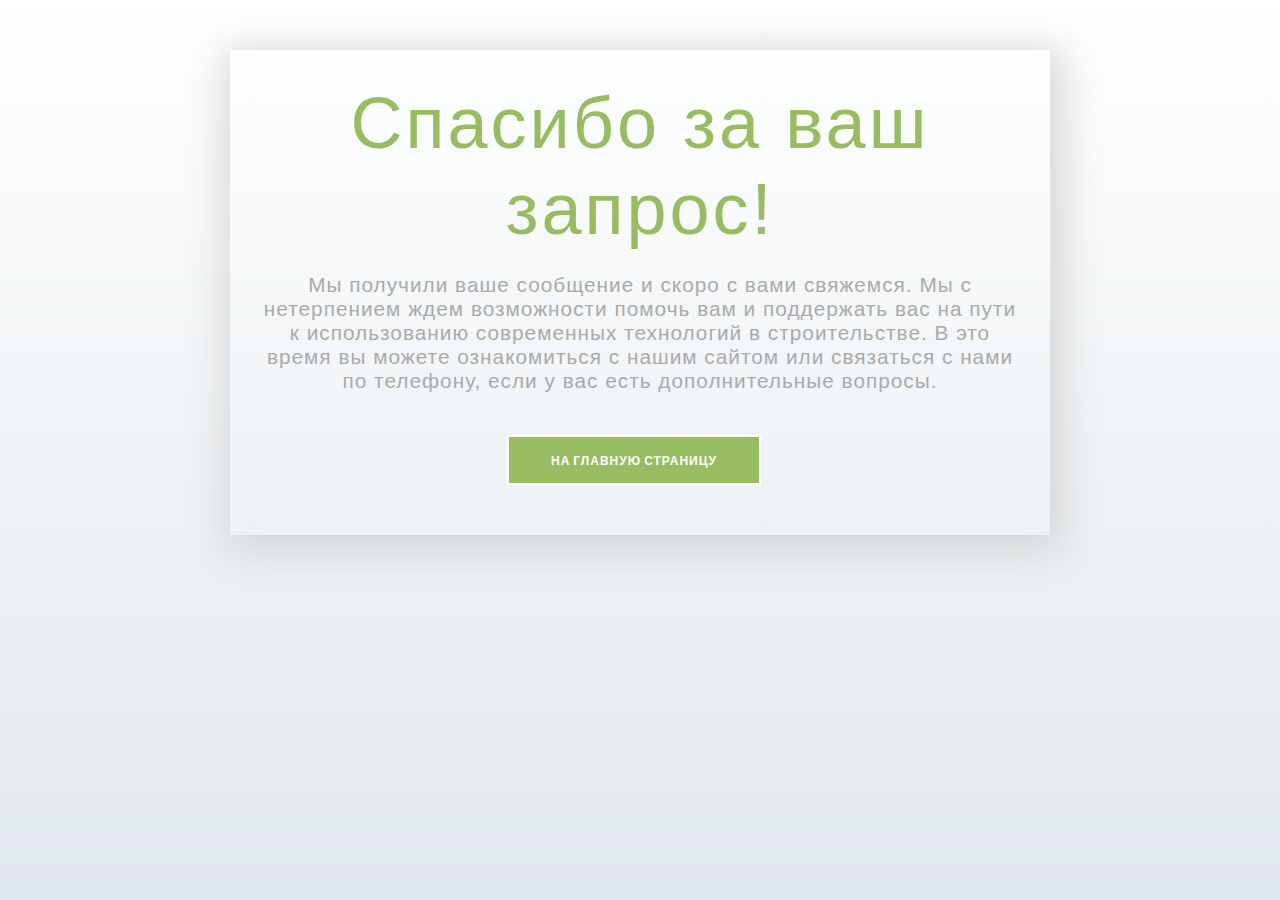
<file: thanks.html>
<!DOCTYPE html>
<html lang="en">
    <head>
        <meta charset="utf-8" />
        <meta http-equiv="x-ua-compatible" content="ie=edge" />
        <title>GreenMaterials Build</title>
        <meta name="description" content="" />
        <meta name="viewport" content="width=device-width, initial-scale=1" />

        <link
            rel="shortcut icon"
            type="image/x-icon"
            href="assets/img/favicon.ico"
        />

        <!-- CSS here -->
        <link rel="stylesheet" href="assets/css/bootstrap.min.css" />
        <link rel="stylesheet" href="assets/css/owl.carousel.min.css" />
        <link rel="stylesheet" href="assets/css/slicknav.css" />
        <link rel="stylesheet" href="assets/css/animate.min.css" />
        <link rel="stylesheet" href="assets/css/magnific-popup.css" />
        <link rel="stylesheet" href="assets/css/fontawesome-all.min.css" />
        <link rel="stylesheet" href="assets/css/themify-icons.css" />
        <link rel="stylesheet" href="assets/css/slick.css" />
        <link rel="stylesheet" href="assets/css/nice-select.css" />
        <link rel="stylesheet" href="assets/css/style.css" />
        <link rel="stylesheet" href="assets/css/thanks.css" />
    </head>
    <body>
        <div class="content">
            <div class="wrapper-1">
                <div class="wrapper-2">
                    <h1>Спасибо за ваш запрос!</h1>
                    <p>
                        Мы получили ваше сообщение и скоро с вами свяжемся. Мы с
                        нетерпением ждем возможности помочь вам и поддержать вас
                        на пути к использованию современных технологий в
                        строительстве. В это время вы можете ознакомиться с
                        нашим сайтом или связаться с нами по телефону, если у
                        вас есть дополнительные вопросы.
                    </p>
                    <a href="index.html">
                        <button class="go-home">На главную страницу</button>
                    </a>
                </div>
            </div>
        </div>
    </body>
</html>
</file>
<file: assets/css/themify-icons.css>
@font-face {
	font-family: 'themify';
	src:url('../fonts/themify.eot?-fvbane');


	src:url('../fonts/themify.eot?#iefix-fvbane') format('embedded-opentype'),
		url('../fonts/themify.woff?-fvbane') format('woff'),
		url('../fonts/themify.ttf?-fvbane') format('truetype'),
		url('../fonts/themify.svg?-fvbane#themify') format('svg');
	font-weight: normal;
	font-style: normal;
}

[class^="ti-"], [class*=" ti-"] {
	font-family: 'themify';
	speak: none;
	font-style: normal;
	font-weight: normal;
	font-variant: normal;
	text-transform: none;
	line-height: 1;

	/* Better Font Rendering =========== */
	-webkit-font-smoothing: antialiased;
	-moz-osx-font-smoothing: grayscale;
}

.ti-wand:before {
	content: "\e600";
}
.ti-volume:before {
	content: "\e601";
}
.ti-user:before {
	content: "\e602";
}
.ti-unlock:before {
	content: "\e603";
}
.ti-unlink:before {
	content: "\e604";
}
.ti-trash:before {
	content: "\e605";
}
.ti-thought:before {
	content: "\e606";
}
.ti-target:before {
	content: "\e607";
}
.ti-tag:before {
	content: "\e608";
}
.ti-tablet:before {
	content: "\e609";
}
.ti-star:before {
	content: "\e60a";
}
.ti-spray:before {
	content: "\e60b";
}
.ti-signal:before {
	content: "\e60c";
}
.ti-shopping-cart:before {
	content: "\e60d";
}
.ti-shopping-cart-full:before {
	content: "\e60e";
}
.ti-settings:before {
	content: "\e60f";
}
.ti-search:before {
	content: "\e610";
}
.ti-zoom-in:before {
	content: "\e611";
}
.ti-zoom-out:before {
	content: "\e612";
}
.ti-cut:before {
	content: "\e613";
}
.ti-ruler:before {
	content: "\e614";
}
.ti-ruler-pencil:before {
	content: "\e615";
}
.ti-ruler-alt:before {
	content: "\e616";
}
.ti-bookmark:before {
	content: "\e617";
}
.ti-bookmark-alt:before {
	content: "\e618";
}
.ti-reload:before {
	content: "\e619";
}
.ti-plus:before {
	content: "\e61a";
}
.ti-pin:before {
	content: "\e61b";
}
.ti-pencil:before {
	content: "\e61c";
}
.ti-pencil-alt:before {
	content: "\e61d";
}
.ti-paint-roller:before {
	content: "\e61e";
}
.ti-paint-bucket:before {
	content: "\e61f";
}
.ti-na:before {
	content: "\e620";
}
.ti-mobile:before {
	content: "\e621";
}
.ti-minus:before {
	content: "\e622";
}
.ti-medall:before {
	content: "\e623";
}
.ti-medall-alt:before {
	content: "\e624";
}
.ti-marker:before {
	content: "\e625";
}
.ti-marker-alt:before {
	content: "\e626";
}
.ti-arrow-up:before {
	content: "\e627";
}
.ti-arrow-right:before {
	content: "\e628";
}
.ti-arrow-left:before {
	content: "\e629";
}
.ti-arrow-down:before {
	content: "\e62a";
}
.ti-lock:before {
	content: "\e62b";
}
.ti-location-arrow:before {
	content: "\e62c";
}
.ti-link:before {
	content: "\e62d";
}
.ti-layout:before {
	content: "\e62e";
}
.ti-layers:before {
	content: "\e62f";
}
.ti-layers-alt:before {
	content: "\e630";
}
.ti-key:before {
	content: "\e631";
}
.ti-import:before {
	content: "\e632";
}
.ti-image:before {
	content: "\e633";
}
.ti-heart:before {
	content: "\e634";
}
.ti-heart-broken:before {
	content: "\e635";
}
.ti-hand-stop:before {
	content: "\e636";
}
.ti-hand-open:before {
	content: "\e637";
}
.ti-hand-drag:before {
	content: "\e638";
}
.ti-folder:before {
	content: "\e639";
}
.ti-flag:before {
	content: "\e63a";
}
.ti-flag-alt:before {
	content: "\e63b";
}
.ti-flag-alt-2:before {
	content: "\e63c";
}
.ti-eye:before {
	content: "\e63d";
}
.ti-export:before {
	content: "\e63e";
}
.ti-exchange-vertical:before {
	content: "\e63f";
}
.ti-desktop:before {
	content: "\e640";
}
.ti-cup:before {
	content: "\e641";
}
.ti-crown:before {
	content: "\e642";
}
.ti-comments:before {
	content: "\e643";
}
.ti-comment:before {
	content: "\e644";
}
.ti-comment-alt:before {
	content: "\e645";
}
.ti-close:before {
	content: "\e646";
}
.ti-clip:before {
	content: "\e647";
}
.ti-angle-up:before {
	content: "\e648";
}
.ti-angle-right:before {
	content: "\e649";
}
.ti-angle-left:before {
	content: "\e64a";
}
.ti-angle-down:before {
	content: "\e64b";
}
.ti-check:before {
	content: "\e64c";
}
.ti-check-box:before {
	content: "\e64d";
}
.ti-camera:before {
	content: "\e64e";
}
.ti-announcement:before {
	content: "\e64f";
}
.ti-brush:before {
	content: "\e650";
}
.ti-briefcase:before {
	content: "\e651";
}
.ti-bolt:before {
	content: "\e652";
}
.ti-bolt-alt:before {
	content: "\e653";
}
.ti-blackboard:before {
	content: "\e654";
}
.ti-bag:before {
	content: "\e655";
}
.ti-move:before {
	content: "\e656";
}
.ti-arrows-vertical:before {
	content: "\e657";
}
.ti-arrows-horizontal:before {
	content: "\e658";
}
.ti-fullscreen:before {
	content: "\e659";
}
.ti-arrow-top-right:before {
	content: "\e65a";
}
.ti-arrow-top-left:before {
	content: "\e65b";
}
.ti-arrow-circle-up:before {
	content: "\e65c";
}
.ti-arrow-circle-right:before {
	content: "\e65d";
}
.ti-arrow-circle-left:before {
	content: "\e65e";
}
.ti-arrow-circle-down:before {
	content: "\e65f";
}
.ti-angle-double-up:before {
	content: "\e660";
}
.ti-angle-double-right:before {
	content: "\e661";
}
.ti-angle-double-left:before {
	content: "\e662";
}
.ti-angle-double-down:before {
	content: "\e663";
}
.ti-zip:before {
	content: "\e664";
}
.ti-world:before {
	content: "\e665";
}
.ti-wheelchair:before {
	content: "\e666";
}
.ti-view-list:before {
	content: "\e667";
}
.ti-view-list-alt:before {
	content: "\e668";
}
.ti-view-grid:before {
	content: "\e669";
}
.ti-uppercase:before {
	content: "\e66a";
}
.ti-upload:before {
	content: "\e66b";
}
.ti-underline:before {
	content: "\e66c";
}
.ti-truck:before {
	content: "\e66d";
}
.ti-timer:before {
	content: "\e66e";
}
.ti-ticket:before {
	content: "\e66f";
}
.ti-thumb-up:before {
	content: "\e670";
}
.ti-thumb-down:before {
	content: "\e671";
}
.ti-text:before {
	content: "\e672";
}
.ti-stats-up:before {
	content: "\e673";
}
.ti-stats-down:before {
	content: "\e674";
}
.ti-split-v:before {
	content: "\e675";
}
.ti-split-h:before {
	content: "\e676";
}
.ti-smallcap:before {
	content: "\e677";
}
.ti-shine:before {
	content: "\e678";
}
.ti-shift-right:before {
	content: "\e679";
}
.ti-shift-left:before {
	content: "\e67a";
}
.ti-shield:before {
	content: "\e67b";
}
.ti-notepad:before {
	content: "\e67c";
}
.ti-server:before {
	content: "\e67d";
}
.ti-quote-right:before {
	content: "\e67e";
}
.ti-quote-left:before {
	content: "\e67f";
}
.ti-pulse:before {
	content: "\e680";
}
.ti-printer:before {
	content: "\e681";
}
.ti-power-off:before {
	content: "\e682";
}
.ti-plug:before {
	content: "\e683";
}
.ti-pie-chart:before {
	content: "\e684";
}
.ti-paragraph:before {
	content: "\e685";
}
.ti-panel:before {
	content: "\e686";
}
.ti-package:before {
	content: "\e687";
}
.ti-music:before {
	content: "\e688";
}
.ti-music-alt:before {
	content: "\e689";
}
.ti-mouse:before {
	content: "\e68a";
}
.ti-mouse-alt:before {
	content: "\e68b";
}
.ti-money:before {
	content: "\e68c";
}
.ti-microphone:before {
	content: "\e68d";
}
.ti-menu:before {
	content: "\e68e";
}
.ti-menu-alt:before {
	content: "\e68f";
}
.ti-map:before {
	content: "\e690";
}
.ti-map-alt:before {
	content: "\e691";
}
.ti-loop:before {
	content: "\e692";
}
.ti-location-pin:before {
	content: "\e693";
}
.ti-list:before {
	content: "\e694";
}
.ti-light-bulb:before {
	content: "\e695";
}
.ti-Italic:before {
	content: "\e696";
}
.ti-info:before {
	content: "\e697";
}
.ti-infinite:before {
	content: "\e698";
}
.ti-id-badge:before {
	content: "\e699";
}
.ti-hummer:before {
	content: "\e69a";
}
.ti-home:before {
	content: "\e69b";
}
.ti-help:before {
	content: "\e69c";
}
.ti-headphone:before {
	content: "\e69d";
}
.ti-harddrives:before {
	content: "\e69e";
}
.ti-harddrive:before {
	content: "\e69f";
}
.ti-gift:before {
	content: "\e6a0";
}
.ti-game:before {
	content: "\e6a1";
}
.ti-filter:before {
	content: "\e6a2";
}
.ti-files:before {
	content: "\e6a3";
}
.ti-file:before {
	content: "\e6a4";
}
.ti-eraser:before {
	content: "\e6a5";
}
.ti-envelope:before {
	content: "\e6a6";
}
.ti-download:before {
	content: "\e6a7";
}
.ti-direction:before {
	content: "\e6a8";
}
.ti-direction-alt:before {
	content: "\e6a9";
}
.ti-dashboard:before {
	content: "\e6aa";
}
.ti-control-stop:before {
	content: "\e6ab";
}
.ti-control-shuffle:before {
	content: "\e6ac";
}
.ti-control-play:before {
	content: "\e6ad";
}
.ti-control-pause:before {
	content: "\e6ae";
}
.ti-control-forward:before {
	content: "\e6af";
}
.ti-control-backward:before {
	content: "\e6b0";
}
.ti-cloud:before {
	content: "\e6b1";
}
.ti-cloud-up:before {
	content: "\e6b2";
}
.ti-cloud-down:before {
	content: "\e6b3";
}
.ti-clipboard:before {
	content: "\e6b4";
}
.ti-car:before {
	content: "\e6b5";
}
.ti-calendar:before {
	content: "\e6b6";
}
.ti-book:before {
	content: "\e6b7";
}
.ti-bell:before {
	content: "\e6b8";
}
.ti-basketball:before {
	content: "\e6b9";
}
.ti-bar-chart:before {
	content: "\e6ba";
}
.ti-bar-chart-alt:before {
	content: "\e6bb";
}
.ti-back-right:before {
	content: "\e6bc";
}
.ti-back-left:before {
	content: "\e6bd";
}
.ti-arrows-corner:before {
	content: "\e6be";
}
.ti-archive:before {
	content: "\e6bf";
}
.ti-anchor:before {
	content: "\e6c0";
}
.ti-align-right:before {
	content: "\e6c1";
}
.ti-align-left:before {
	content: "\e6c2";
}
.ti-align-justify:before {
	content: "\e6c3";
}
.ti-align-center:before {
	content: "\e6c4";
}
.ti-alert:before {
	content: "\e6c5";
}
.ti-alarm-clock:before {
	content: "\e6c6";
}
.ti-agenda:before {
	content: "\e6c7";
}
.ti-write:before {
	content: "\e6c8";
}
.ti-window:before {
	content: "\e6c9";
}
.ti-widgetized:before {
	content: "\e6ca";
}
.ti-widget:before {
	content: "\e6cb";
}
.ti-widget-alt:before {
	content: "\e6cc";
}
.ti-wallet:before {
	content: "\e6cd";
}
.ti-video-clapper:before {
	content: "\e6ce";
}
.ti-video-camera:before {
	content: "\e6cf";
}
.ti-vector:before {
	content: "\e6d0";
}
.ti-themify-logo:before {
	content: "\e6d1";
}
.ti-themify-favicon:before {
	content: "\e6d2";
}
.ti-themify-favicon-alt:before {
	content: "\e6d3";
}
.ti-support:before {
	content: "\e6d4";
}
.ti-stamp:before {
	content: "\e6d5";
}
.ti-split-v-alt:before {
	content: "\e6d6";
}
.ti-slice:before {
	content: "\e6d7";
}
.ti-shortcode:before {
	content: "\e6d8";
}
.ti-shift-right-alt:before {
	content: "\e6d9";
}
.ti-shift-left-alt:before {
	content: "\e6da";
}
.ti-ruler-alt-2:before {
	content: "\e6db";
}
.ti-receipt:before {
	content: "\e6dc";
}
.ti-pin2:before {
	content: "\e6dd";
}
.ti-pin-alt:before {
	content: "\e6de";
}
.ti-pencil-alt2:before {
	content: "\e6df";
}
.ti-palette:before {
	content: "\e6e0";
}
.ti-more:before {
	content: "\e6e1";
}
.ti-more-alt:before {
	content: "\e6e2";
}
.ti-microphone-alt:before {
	content: "\e6e3";
}
.ti-magnet:before {
	content: "\e6e4";
}
.ti-line-double:before {
	content: "\e6e5";
}
.ti-line-dotted:before {
	content: "\e6e6";
}
.ti-line-dashed:before {
	content: "\e6e7";
}
.ti-layout-width-full:before {
	content: "\e6e8";
}
.ti-layout-width-default:before {
	content: "\e6e9";
}
.ti-layout-width-default-alt:before {
	content: "\e6ea";
}
.ti-layout-tab:before {
	content: "\e6eb";
}
.ti-layout-tab-window:before {
	content: "\e6ec";
}
.ti-layout-tab-v:before {
	content: "\e6ed";
}
.ti-layout-tab-min:before {
	content: "\e6ee";
}
.ti-layout-slider:before {
	content: "\e6ef";
}
.ti-layout-slider-alt:before {
	content: "\e6f0";
}
.ti-layout-sidebar-right:before {
	content: "\e6f1";
}
.ti-layout-sidebar-none:before {
	content: "\e6f2";
}
.ti-layout-sidebar-left:before {
	content: "\e6f3";
}
.ti-layout-placeholder:before {
	content: "\e6f4";
}
.ti-layout-menu:before {
	content: "\e6f5";
}
.ti-layout-menu-v:before {
	content: "\e6f6";
}
.ti-layout-menu-separated:before {
	content: "\e6f7";
}
.ti-layout-menu-full:before {
	content: "\e6f8";
}
.ti-layout-media-right-alt:before {
	content: "\e6f9";
}
.ti-layout-media-right:before {
	content: "\e6fa";
}
.ti-layout-media-overlay:before {
	content: "\e6fb";
}
.ti-layout-media-overlay-alt:before {
	content: "\e6fc";
}
.ti-layout-media-overlay-alt-2:before {
	content: "\e6fd";
}
.ti-layout-media-left-alt:before {
	content: "\e6fe";
}
.ti-layout-media-left:before {
	content: "\e6ff";
}
.ti-layout-media-center-alt:before {
	content: "\e700";
}
.ti-layout-media-center:before {
	content: "\e701";
}
.ti-layout-list-thumb:before {
	content: "\e702";
}
.ti-layout-list-thumb-alt:before {
	content: "\e703";
}
.ti-layout-list-post:before {
	content: "\e704";
}
.ti-layout-list-large-image:before {
	content: "\e705";
}
.ti-layout-line-solid:before {
	content: "\e706";
}
.ti-layout-grid4:before {
	content: "\e707";
}
.ti-layout-grid3:before {
	content: "\e708";
}
.ti-layout-grid2:before {
	content: "\e709";
}
.ti-layout-grid2-thumb:before {
	content: "\e70a";
}
.ti-layout-cta-right:before {
	content: "\e70b";
}
.ti-layout-cta-left:before {
	content: "\e70c";
}
.ti-layout-cta-center:before {
	content: "\e70d";
}
.ti-layout-cta-btn-right:before {
	content: "\e70e";
}
.ti-layout-cta-btn-left:before {
	content: "\e70f";
}
.ti-layout-column4:before {
	content: "\e710";
}
.ti-layout-column3:before {
	content: "\e711";
}
.ti-layout-column2:before {
	content: "\e712";
}
.ti-layout-accordion-separated:before {
	content: "\e713";
}
.ti-layout-accordion-merged:before {
	content: "\e714";
}
.ti-layout-accordion-list:before {
	content: "\e715";
}
.ti-ink-pen:before {
	content: "\e716";
}
.ti-info-alt:before {
	content: "\e717";
}
.ti-help-alt:before {
	content: "\e718";
}
.ti-headphone-alt:before {
	content: "\e719";
}
.ti-hand-point-up:before {
	content: "\e71a";
}
.ti-hand-point-right:before {
	content: "\e71b";
}
.ti-hand-point-left:before {
	content: "\e71c";
}
.ti-hand-point-down:before {
	content: "\e71d";
}
.ti-gallery:before {
	content: "\e71e";
}
.ti-face-smile:before {
	content: "\e71f";
}
.ti-face-sad:before {
	content: "\e720";
}
.ti-credit-card:before {
	content: "\e721";
}
.ti-control-skip-forward:before {
	content: "\e722";
}
.ti-control-skip-backward:before {
	content: "\e723";
}
.ti-control-record:before {
	content: "\e724";
}
.ti-control-eject:before {
	content: "\e725";
}
.ti-comments-smiley:before {
	content: "\e726";
}
.ti-brush-alt:before {
	content: "\e727";
}
.ti-youtube:before {
	content: "\e728";
}
.ti-vimeo:before {
	content: "\e729";
}
.ti-twitter:before {
	content: "\e72a";
}
.ti-time:before {
	content: "\e72b";
}
.ti-tumblr:before {
	content: "\e72c";
}
.ti-skype:before {
	content: "\e72d";
}
.ti-share:before {
	content: "\e72e";
}
.ti-share-alt:before {
	content: "\e72f";
}
.ti-rocket:before {
	content: "\e730";
}
.ti-pinterest:before {
	content: "\e731";
}
.ti-new-window:before {
	content: "\e732";
}
.ti-microsoft:before {
	content: "\e733";
}
.ti-list-ol:before {
	content: "\e734";
}
.ti-linkedin:before {
	content: "\e735";
}
.ti-layout-sidebar-2:before {
	content: "\e736";
}
.ti-layout-grid4-alt:before {
	content: "\e737";
}
.ti-layout-grid3-alt:before {
	content: "\e738";
}
.ti-layout-grid2-alt:before {
	content: "\e739";
}
.ti-layout-column4-alt:before {
	content: "\e73a";
}
.ti-layout-column3-alt:before {
	content: "\e73b";
}
.ti-layout-column2-alt:before {
	content: "\e73c";
}
.ti-instagram:before {
	content: "\e73d";
}
.ti-google:before {
	content: "\e73e";
}
.ti-github:before {
	content: "\e73f";
}
.ti-flickr:before {
	content: "\e740";
}
.ti-facebook:before {
	content: "\e741";
}
.ti-dropbox:before {
	content: "\e742";
}
.ti-dribbble:before {
	content: "\e743";
}
.ti-apple:before {
	content: "\e744";
}
.ti-android:before {
	content: "\e745";
}
.ti-save:before {
	content: "\e746";
}
.ti-save-alt:before {
	content: "\e747";
}
.ti-yahoo:before {
	content: "\e748";
}
.ti-wordpress:before {
	content: "\e749";
}
.ti-vimeo-alt:before {
	content: "\e74a";
}
.ti-twitter-alt:before {
	content: "\e74b";
}
.ti-tumblr-alt:before {
	content: "\e74c";
}
.ti-trello:before {
	content: "\e74d";
}
.ti-stack-overflow:before {
	content: "\e74e";
}
.ti-soundcloud:before {
	content: "\e74f";
}
.ti-sharethis:before {
	content: "\e750";
}
.ti-sharethis-alt:before {
	content: "\e751";
}
.ti-reddit:before {
	content: "\e752";
}
.ti-pinterest-alt:before {
	content: "\e753";
}
.ti-microsoft-alt:before {
	content: "\e754";
}
.ti-linux:before {
	content: "\e755";
}
.ti-jsfiddle:before {
	content: "\e756";
}
.ti-joomla:before {
	content: "\e757";
}
.ti-html5:before {
	content: "\e758";
}
.ti-flickr-alt:before {
	content: "\e759";
}
.ti-email:before {
	content: "\e75a";
}
.ti-drupal:before {
	content: "\e75b";
}
.ti-dropbox-alt:before {
	content: "\e75c";
}
.ti-css3:before {
	content: "\e75d";
}
.ti-rss:before {
	content: "\e75e";
}
.ti-rss-alt:before {
	content: "\e75f";
}
</file>
<file: assets/css/nice-select.css>
.nice-select {
  -webkit-tap-highlight-color: transparent;
  color: #9d9d9d;
  background-color: #fff;
  border-radius: 5px;
	border: solid 1px #dca73a;
  box-sizing: border-box;
  clear: both;
  cursor: pointer;
  display: block;
  float: left;
  font-family: inherit;
  font-size: 16px;
  font-weight: normal;
  height: 52px;
  line-height: 47px;
  outline: none;
  padding-left: 21px;
  padding-right: 54px;
  position: relative;
  text-align: left !important;
  -webkit-transition: all 0.2s ease-in-out;
  transition: all 0.2s ease-in-out;
  -webkit-user-select: none;
     -moz-user-select: none;
      -ms-user-select: none;
          user-select: none;
  white-space: nowrap;
  width: auto; 

}
  .nice-select:hover {
    border-color: #dbdbdb; 
  
  }
  .nice-select:active, .nice-select.open, .nice-select:focus {
    border-color: #dca73a; 
  }
  .nice-select::after {
    border-bottom: 2px solid #999;
    border-right: 2px solid #999;
    content: '';
    display: block;
    height: 5px;
    margin-top: -4px;
    pointer-events: none;
    position: absolute;
    right: 22px;
    top: 50%;
    /* -webkit-transform-origin: 66% 66%;
    -ms-transform-origin: 66% 66%;
    transform-origin: 66% 66%;
    -webkit-transform: rotate(45deg);
    -ms-transform: rotate(45deg); */
    /* transform: rotate(45deg);
    -webkit-transition: all 0.15s ease-in-out; */
    transition: all 0.15s ease-in-out;
    width: 5px;
  }
  .nice-select.open:after {

    content: "\e648";
    font-family: 'themify';
    font-size: 12px;

/* 
    -webkit-transform: rotate(-135deg);
        -ms-transform: rotate(-135deg);
            transform: rotate(-135deg);  */
          }
  .nice-select.open .list {
    opacity: 1;
    pointer-events: auto;
    /* -webkit-transform: scale(1) translateY(0);
        -ms-transform: scale(1) translateY(0);
            transform: scale(1) translateY(0);  */
          }
  .nice-select.disabled {
    border-color: #ededed;
    color: #999;
    pointer-events: none; }
    .nice-select.disabled:after {
      border-color: #cccccc; }
  .nice-select.wide {
    width: 100%; }
    .nice-select.wide .list {
      left: 0 !important;
      right: 0 !important; }
  .nice-select.right {
    float: right; }
    .nice-select.right .list {
      left: auto;
      right: 0; }
  .nice-select.small {
    font-size: 12px;
    height: 36px;
    line-height: 34px; }
    .nice-select.small:after {
      height: 4px;
      width: 4px; }
    .nice-select.small .option {
      line-height: 34px;
      min-height: 34px; }
      .nice-select .list {
        background-color: #fff;
        border-radius: 5px;
        box-shadow: 0 0 0 1px rgba(68, 68, 68, 0.11);
        box-sizing: border-box;
        margin-top: 4px;
        opacity: 0;
        overflow: hidden;
        padding: 0;
        pointer-events: none;
        position: absolute;
        top: 100%;
        left: 0;
        -webkit-transform-origin: 50% 0;
        -ms-transform-origin: 50% 0;
        transform-origin: 50% 0;
        -webkit-transform: scale(0) translateY(01);
        -ms-transform: scale(0) translateY(01);
        transform: scale(0) translateY(01);
        -webkit-transition: all 0.2s cubic-bezier(0.5, 0, 0, 1.25), opacity 0.15s ease-out;
        transition: all 0.2s cubic-bezier(0.5, 0, 0, 1.25), opacity 0.15s ease-out;
        z-index: 9;
      }
    .nice-select .list:hover .option:not(:hover) {
      background-color: transparent !important; }
  .nice-select .option {
    cursor: pointer;
    font-weight: 400;
    line-height: 40px;
    list-style: none;
    min-height: 40px;
    outline: none;
    padding-left: 18px;
    padding-right: 29px;
    text-align: left;
    -webkit-transition: all 0.2s;
    transition: all 0.2s; }
    .nice-select .option:hover, .nice-select .option.focus, .nice-select .option.selected.focus {
      background-color: #f6f6f6; }
    .nice-select .option.selected {
      font-weight: bold; }
    .nice-select .option.disabled {
      background-color: transparent;
      color: #999;
      cursor: default; }

.no-csspointerevents .nice-select .list {
  display: none; }

.no-csspointerevents .nice-select.open .list {
  display: block; }
</file>
<file: assets/css/style.css>
@import url("https://fonts.googleapis.com/css?family=Barlow:200,300,400,500,600,700,800,900|Teko:300,400,500,600,700&display=swap");
.white-bg {
    background: #ffffff;
}
.gray-bg {
    background: #f5f5f5;
}
.gray-bg {
    background: #f7f7fd;
}
.white-bg {
    background: #fff;
}
.black-bg {
    background: #16161a;
}
.theme-bg {
    background: #97bc62ff;
}
.brand-bg {
    background: #f1f4fa;
}
.testimonial-bg {
    background: #f9fafc;
}
.white-color {
    color: #fff;
}
.black-color {
    color: #16161a;
}
.theme-color {
    color: #97bc62ff;
}
.boxed-btn {
    background: #fff;
    color: #97bc62ff !important;
    display: inline-block;
    padding: 18px 44px;
    font-family: "Barlow", sans-serif;
    font-size: 14px;
    font-weight: 400;
    border: 0;
    border: 1px solid #97bc62ff;
    letter-spacing: 3px;
    text-align: center;
    color: #97bc62ff;
    text-transform: uppercase;
    cursor: pointer;
}
.boxed-btn:hover {
    background: #97bc62ff;
    color: #fff !important;
    border: 1px solid #97bc62ff;
}
.boxed-btn:focus {
    outline: none;
}
.boxed-btn.large-width {
    width: 220px;
}
[data-overlay] {
    position: relative;
    background-size: cover;
    background-repeat: no-repeat;
    background-position: center center;
}
[data-overlay]::before {
    position: absolute;
    left: 0;
    top: 0;
    right: 0;
    bottom: 0;
    content: "";
}
[data-opacity="1"]::before {
    opacity: 0.1;
}
[data-opacity="2"]::before {
    opacity: 0.2;
}
[data-opacity="3"]::before {
    opacity: 0.3;
}
[data-opacity="4"]::before {
    opacity: 0.4;
}
[data-opacity="5"]::before {
    opacity: 0.5;
}
[data-opacity="6"]::before {
    opacity: 0.6;
}
[data-opacity="7"]::before {
    opacity: 0.7;
}
[data-opacity="8"]::before {
    opacity: 0.8;
}
[data-opacity="9"]::before {
    opacity: 0.9;
}
body {
    font-family: "Barlow", sans-serif;
    font-weight: normal;
    font-style: normal;
}
h1,
h2,
h3,
h4,
h5,
h6 {
    font-family: "Barlow", sans-serif;
    color: #0b1c39;
    margin-top: 0px;
    font-style: normal;
    font-weight: 500;
    text-transform: normal;
}
p {
    font-family: "Barlow", sans-serif;
    color: "Barlow", sans-serif;
    font-size: 16px;
    line-height: 24px;
    margin-bottom: 15px;
    font-weight: normal;
}
.bg-img-1 {
    background-image: url(../img/slider/slider-img-1.jpg);
}
.bg-img-2 {
    background-image: url(../img/background-img/bg-img-2.jpg);
}
.cta-bg-1 {
    background-image: url(../img/background-img/bg-img-3.jpg);
}
.img {
    max-width: 100%;
    -webkit-transition: all 0.3s ease-out 0s;
    -moz-transition: all 0.3s ease-out 0s;
    -ms-transition: all 0.3s ease-out 0s;
    -o-transition: all 0.3s ease-out 0s;
    transition: all 0.3s ease-out 0s;
}
.f-left {
    float: left;
}
.f-right {
    float: right;
}
.fix {
    overflow: hidden;
}
.clear {
    clear: both;
}
a,
.button {
    -webkit-transition: all 0.3s ease-out 0s;
    -moz-transition: all 0.3s ease-out 0s;
    -ms-transition: all 0.3s ease-out 0s;
    -o-transition: all 0.3s ease-out 0s;
    transition: all 0.3s ease-out 0s;
}
a:focus,
.button:focus {
    text-decoration: none;
    outline: none;
}
a {
    color: #635c5c;
}
a:hover {
    color: #fff;
}
a:focus,
a:hover,
.portfolio-cat a:hover,
.footer -menu li a:hover {
    text-decoration: none;
}
a,
button {
    color: #fff;
    outline: medium none;
}
a,
button {
    color: #1696e7;
    outline: medium none;
}
button:focus,
input:focus,
input:focus,
textarea,
textarea:focus {
    outline: 0;
}
.uppercase {
    text-transform: uppercase;
}
input:focus::-moz-placeholder {
    opacity: 0;
    -webkit-transition: 0.4s;
    -o-transition: 0.4s;
    transition: 0.4s;
}
.capitalize {
    text-transform: capitalize;
}
h1 a,
h2 a,
h3 a,
h4 a,
h5 a,
h6 a {
    color: inherit;
}
ul {
    margin: 0px;
    padding: 0px;
}
li {
    list-style: none;
}
hr {
    border-bottom: 1px solid #eceff8;
    border-top: 0 none;
    margin: 30px 0;
    padding: 0;
}
.theme-overlay {
    position: relative;
}
.theme-overlay::before {
    background: #1696e7 none repeat scroll 0 0;
    content: "";
    height: 100%;
    left: 0;
    opacity: 0.6;
    position: absolute;
    top: 0;
    width: 100%;
}
.overlay {
    position: relative;
    z-index: 0;
}
.overlay::before {
    position: absolute;
    content: "";
    top: 0;
    left: 0;
    width: 100%;
    height: 100%;
    z-index: -1;
}
.overlay2 {
    position: relative;
    z-index: 0;
}
.overlay2::before {
    position: absolute;
    content: "";
    background-color: #2e2200;
    top: 0;
    left: 0;
    width: 100%;
    height: 100%;
    z-index: -1;
    opacity: 0.5;
}
.section-padding {
    padding-top: 120px;
    padding-bottom: 120px;
}
.separator {
    border-top: 1px solid #f2f2f2;
}
.mb-90 {
    margin-bottom: 90px;
}
@media (max-width: 767px) {
    .mb-90 {
        margin-bottom: 30px;
    }
}
@media (min-width: 768px) and (max-width: 991px) {
    .mb-90 {
        margin-bottom: 45px;
    }
}
.owl-carousel .owl-nav div {
    background: rgba(255, 255, 255, 0.8) none repeat scroll 0 0;
    height: 40px;
    left: 20px;
    line-height: 40px;
    font-size: 22px;
    color: #646464;
    opacity: 1;
    visibility: visible;
    position: absolute;
    text-align: center;
    top: 50%;
    transform: translateY(-50%);
    transition: all 0.3s ease 0s;
    width: 40px;
}
.owl-carousel .owl-nav div.owl-next {
    left: auto;
    right: -30px;
}
.owl-carousel .owl-nav div.owl-next i {
    position: relative;
    right: 0;
    top: 1px;
}
.owl-carousel .owl-nav div.owl-prev i {
    position: relative;
    right: 1px;
    top: 0px;
}
.owl-carousel:hover .owl-nav div {
    opacity: 1;
    visibility: visible;
}
.owl-carousel:hover .owl-nav div:hover {
    color: #fff;
    background: #ff3500;
}
.btn {
    background: #97bc62ff;
    -moz-user-select: none;
    text-transform: uppercase;
    color: #fff;
    cursor: pointer;
    display: inline-block;
    font-size: 14px;
    font-weight: 500;
    letter-spacing: 1px;
    line-height: 0;
    margin-bottom: 0;
    padding: 25px 22px;
    margin: 10px;
    cursor: pointer;
    transition: color 0.4s linear;
    position: relative;
    z-index: 1;
    border: 0;
    overflow: hidden;
    margin: 0;
    border-radius: 5px;
}
.btn::before {
    content: "";
    position: absolute;
    left: 0;
    top: 0;
    width: 101%;
    height: 101%;
    background: #e25311;
    z-index: 1;
    transition: transform 0.5s;
    transition-timing-function: ease;
    transform-origin: 0 0;
    transition-timing-function: cubic-bezier(0.5, 1.6, 0.4, 0.7);
    transform: scaleX(0);
    border-radius: 0px;
}
.btn:hover::before {
    transform: scaleX(1);
    color: #fff !important;
    z-index: -1;
}
.btn.focus,
.btn:focus {
    outline: 0;
    box-shadow: none;
}
.red-btn2 {
    text-transform: uppercase;
    font-family: "Teko", sans-serif;
    padding: 30px 51px;
    font-size: 16px;
}
.white-btn {
    background: #fff;
    -moz-user-select: none;
    text-transform: uppercase;
    color: #161e46;
    cursor: pointer;
    display: inline-block;
    font-size: 14px;
    font-weight: 500;
    letter-spacing: 1px;
    line-height: 0;
    margin-bottom: 0;
    padding: 25px 22px;
    margin: 10px;
    cursor: pointer;
    transition: color 0.4s linear;
    position: relative;
    z-index: 1;
    border: 0;
    overflow: hidden;
    margin: 0;
    border-radius: 0px;
}
.white-btn::before {
    content: "";
    position: absolute;
    left: 0;
    top: 0;
    width: 101%;
    height: 101%;
    background: #97bc62ff;
    z-index: 1;
    transition: transform 0.5s;
    transition-timing-function: ease;
    transform-origin: 0 0;
    transition-timing-function: cubic-bezier(0.5, 1.6, 0.4, 0.7);
    transform: scaleY(0);
    border-radius: 0px;
}
.white-btn:hover::before {
    transform: scaleY(1);
    color: #161e46 !important;
    z-index: -1;
}
.btn.hero-btn {
    position: relative;
    box-shadow: -8px 8px 0 #ca611b;
}
.btn.hero-btn:hover {
    box-shadow: 8px 8px 0 #ca611b;
}
.arrow-btn {
    background: #f27420;
    padding: 19px 15px;
    display: inline-block;
    line-height: 0;
    position: absolute;
    right: 0;
    bottom: 0;
}
.btn.focus,
.btn:focus {
    outline: 0;
    box-shadow: none;
}
.breadcrumb > .active {
    color: #888;
}
#scrollUp {
    background: #97bc62ff;
    height: 50px;
    width: 50px;
    right: 31px;
    bottom: 40px;
    color: #fff;
    font-size: 20px;
    text-align: center;
    border-radius: 50%;
    line-height: 48px;
    border: 2px solid transparent;
}
@media (max-width: 575px) {
    #scrollUp {
        right: 16px;
    }
}
#scrollUp:hover {
    color: #fff;
}
.sticky-bar {
    left: 0;
    margin: auto;
    position: fixed;
    top: 0;
    width: 100%;
    -webkit-box-shadow: 0 0 60px 0 rgba(0, 0, 0, 0.07);
    box-shadow: 0 0 60px 0 rgba(0, 0, 0, 0.07);
    z-index: 9999;
    -webkit-animation: 300ms ease-in-out 0s normal none 1 running fadeInDown;
    animation: 300ms ease-in-out 0s normal none 1 running fadeInDown;
    -webkit-box-shadow: 0 10px 15px rgba(25, 25, 25, 0.1);
    background: #fff;
}
.mt-5 {
    margin-top: 5px;
}
.mt-10 {
    margin-top: 10px;
}
.mt-15 {
    margin-top: 15px;
}
.mt-20 {
    margin-top: 20px;
}
.mt-25 {
    margin-top: 25px;
}
.mt-30 {
    margin-top: 30px;
}
.mt-35 {
    margin-top: 35px;
}
.mt-40 {
    margin-top: 40px;
}
.mt-45 {
    margin-top: 45px;
}
.mt-50 {
    margin-top: 50px;
}
.mt-55 {
    margin-top: 55px;
}
.mt-60 {
    margin-top: 60px;
}
.mt-65 {
    margin-top: 65px;
}
.mt-70 {
    margin-top: 70px;
}
.mt-75 {
    margin-top: 75px;
}
.mt-80 {
    margin-top: 80px;
}
.mt-85 {
    margin-top: 85px;
}
.mt-90 {
    margin-top: 90px;
}
.mt-95 {
    margin-top: 95px;
}
.mt-100 {
    margin-top: 100px;
}
.mt-105 {
    margin-top: 105px;
}
.mt-110 {
    margin-top: 110px;
}
.mt-115 {
    margin-top: 115px;
}
.mt-120 {
    margin-top: 120px;
}
.mt-125 {
    margin-top: 125px;
}
.mt-130 {
    margin-top: 130px;
}
.mt-135 {
    margin-top: 135px;
}
.mt-140 {
    margin-top: 140px;
}
.mt-145 {
    margin-top: 145px;
}
.mt-150 {
    margin-top: 150px;
}
.mt-155 {
    margin-top: 155px;
}
.mt-160 {
    margin-top: 160px;
}
.mt-165 {
    margin-top: 165px;
}
.mt-170 {
    margin-top: 170px;
}
.mt-175 {
    margin-top: 175px;
}
.mt-180 {
    margin-top: 180px;
}
.mt-185 {
    margin-top: 185px;
}
.mt-190 {
    margin-top: 190px;
}
.mt-195 {
    margin-top: 195px;
}
.mt-200 {
    margin-top: 200px;
}
.mb-5 {
    margin-bottom: 5px;
}
.mb-10 {
    margin-bottom: 10px;
}
.mb-15 {
    margin-bottom: 15px;
}
.mb-20 {
    margin-bottom: 20px;
}
.mb-25 {
    margin-bottom: 25px;
}
.mb-30 {
    margin-bottom: 30px;
}
.mb-35 {
    margin-bottom: 35px;
}
.mb-40 {
    margin-bottom: 40px;
}
.mb-45 {
    margin-bottom: 45px;
}
.mb-50 {
    margin-bottom: 50px;
}
.mb-55 {
    margin-bottom: 55px;
}
.mb-60 {
    margin-bottom: 60px;
}
.mb-65 {
    margin-bottom: 65px;
}
.mb-70 {
    margin-bottom: 70px;
}
.mb-75 {
    margin-bottom: 75px;
}
.mb-80 {
    margin-bottom: 80px;
}
.mb-85 {
    margin-bottom: 85px;
}
.mb-90 {
    margin-bottom: 90px;
}
.mb-95 {
    margin-bottom: 95px;
}
.mb-100 {
    margin-bottom: 100px;
}
.mb-105 {
    margin-bottom: 105px;
}
.mb-110 {
    margin-bottom: 110px;
}
.mb-115 {
    margin-bottom: 115px;
}
.mb-120 {
    margin-bottom: 120px;
}
.mb-125 {
    margin-bottom: 125px;
}
.mb-130 {
    margin-bottom: 130px;
}
.mb-135 {
    margin-bottom: 135px;
}
.mb-140 {
    margin-bottom: 140px;
}
.mb-145 {
    margin-bottom: 145px;
}
.mb-150 {
    margin-bottom: 150px;
}
.mb-155 {
    margin-bottom: 155px;
}
.mb-160 {
    margin-bottom: 160px;
}
.mb-165 {
    margin-bottom: 165px;
}
.mb-170 {
    margin-bottom: 170px;
}
.mb-175 {
    margin-bottom: 175px;
}
.mb-180 {
    margin-bottom: 180px;
}
.mb-185 {
    margin-bottom: 185px;
}
.mb-190 {
    margin-bottom: 190px;
}
.mb-195 {
    margin-bottom: 195px;
}
.mb-200 {
    margin-bottom: 200px;
}
.ml-5 {
    margin-left: 5px;
}
.ml-10 {
    margin-left: 10px;
}
.ml-15 {
    margin-left: 15px;
}
.ml-20 {
    margin-left: 20px;
}
.ml-25 {
    margin-left: 25px;
}
.ml-30 {
    margin-left: 30px;
}
.ml-35 {
    margin-left: 35px;
}
.ml-40 {
    margin-left: 40px;
}
.ml-45 {
    margin-left: 45px;
}
.ml-50 {
    margin-left: 50px;
}
.ml-55 {
    margin-left: 55px;
}
.ml-60 {
    margin-left: 60px;
}
.ml-65 {
    margin-left: 65px;
}
.ml-70 {
    margin-left: 70px;
}
.ml-75 {
    margin-left: 75px;
}
.ml-80 {
    margin-left: 80px;
}
.ml-85 {
    margin-left: 85px;
}
.ml-90 {
    margin-left: 90px;
}
.ml-95 {
    margin-left: 95px;
}
.ml-100 {
    margin-left: 100px;
}
.ml-105 {
    margin-left: 105px;
}
.ml-110 {
    margin-left: 110px;
}
.ml-115 {
    margin-left: 115px;
}
.ml-120 {
    margin-left: 120px;
}
.ml-125 {
    margin-left: 125px;
}
.ml-130 {
    margin-left: 130px;
}
.ml-135 {
    margin-left: 135px;
}
.ml-140 {
    margin-left: 140px;
}
.ml-145 {
    margin-left: 145px;
}
.ml-150 {
    margin-left: 150px;
}
.ml-155 {
    margin-left: 155px;
}
.ml-160 {
    margin-left: 160px;
}
.ml-165 {
    margin-left: 165px;
}
.ml-170 {
    margin-left: 170px;
}
.ml-175 {
    margin-left: 175px;
}
.ml-180 {
    margin-left: 180px;
}
.ml-185 {
    margin-left: 185px;
}
.ml-190 {
    margin-left: 190px;
}
.ml-195 {
    margin-left: 195px;
}
.ml-200 {
    margin-left: 200px;
}
.mr-5 {
    margin-right: 5px;
}
.mr-10 {
    margin-right: 10px;
}
.mr-15 {
    margin-right: 15px;
}
.mr-20 {
    margin-right: 20px;
}
.mr-25 {
    margin-right: 25px;
}
.mr-30 {
    margin-right: 30px;
}
.mr-35 {
    margin-right: 35px;
}
.mr-40 {
    margin-right: 40px;
}
.mr-45 {
    margin-right: 45px;
}
.mr-50 {
    margin-right: 50px;
}
.mr-55 {
    margin-right: 55px;
}
.mr-60 {
    margin-right: 60px;
}
.mr-65 {
    margin-right: 65px;
}
.mr-70 {
    margin-right: 70px;
}
.mr-75 {
    margin-right: 75px;
}
.mr-80 {
    margin-right: 80px;
}
.mr-85 {
    margin-right: 85px;
}
.mr-90 {
    margin-right: 90px;
}
.mr-95 {
    margin-right: 95px;
}
.mr-100 {
    margin-right: 100px;
}
.mr-105 {
    margin-right: 105px;
}
.mr-110 {
    margin-right: 110px;
}
.mr-115 {
    margin-right: 115px;
}
.mr-120 {
    margin-right: 120px;
}
.mr-125 {
    margin-right: 125px;
}
.mr-130 {
    margin-right: 130px;
}
.mr-135 {
    margin-right: 135px;
}
.mr-140 {
    margin-right: 140px;
}
.mr-145 {
    margin-right: 145px;
}
.mr-150 {
    margin-right: 150px;
}
.mr-155 {
    margin-right: 155px;
}
.mr-160 {
    margin-right: 160px;
}
.mr-165 {
    margin-right: 165px;
}
.mr-170 {
    margin-right: 170px;
}
.mr-175 {
    margin-right: 175px;
}
.mr-180 {
    margin-right: 180px;
}
.mr-185 {
    margin-right: 185px;
}
.mr-190 {
    margin-right: 190px;
}
.mr-195 {
    margin-right: 195px;
}
.mr-200 {
    margin-right: 200px;
}
.pt-5 {
    padding-top: 5px;
}
.pt-10 {
    padding-top: 10px;
}
.pt-15 {
    padding-top: 15px;
}
.pt-20 {
    padding-top: 20px;
}
.pt-25 {
    padding-top: 25px;
}
.pt-30 {
    padding-top: 30px;
}
.pt-35 {
    padding-top: 35px;
}
.pt-40 {
    padding-top: 40px;
}
.pt-45 {
    padding-top: 45px;
}
.pt-50 {
    padding-top: 50px;
}
.pt-55 {
    padding-top: 55px;
}
.pt-60 {
    padding-top: 60px;
}
.pt-65 {
    padding-top: 65px;
}
.pt-70 {
    padding-top: 70px;
}
.pt-75 {
    padding-top: 75px;
}
.pt-80 {
    padding-top: 80px;
}
.pt-85 {
    padding-top: 85px;
}
.pt-90 {
    padding-top: 90px;
}
.pt-95 {
    padding-top: 95px;
}
.pt-100 {
    padding-top: 100px;
}
.pt-105 {
    padding-top: 105px;
}
.pt-110 {
    padding-top: 110px;
}
.pt-115 {
    padding-top: 115px;
}
.pt-120 {
    padding-top: 120px;
}
.pt-125 {
    padding-top: 125px;
}
.pt-130 {
    padding-top: 130px;
}
.pt-135 {
    padding-top: 135px;
}
.pt-140 {
    padding-top: 140px;
}
.pt-145 {
    padding-top: 145px;
}
.pt-150 {
    padding-top: 150px;
}
.pt-155 {
    padding-top: 155px;
}
.pt-160 {
    padding-top: 160px;
}
.pt-165 {
    padding-top: 165px;
}
.pt-170 {
    padding-top: 170px;
}
.pt-175 {
    padding-top: 175px;
}
.pt-180 {
    padding-top: 180px;
}
.pt-185 {
    padding-top: 185px;
}
.pt-190 {
    padding-top: 190px;
}
.pt-195 {
    padding-top: 195px;
}
.pt-200 {
    padding-top: 200px;
}
.pt-260 {
    padding-top: 260px;
}
.pb-5 {
    padding-bottom: 5px;
}
.pb-10 {
    padding-bottom: 10px;
}
.pb-15 {
    padding-bottom: 15px;
}
.pb-20 {
    padding-bottom: 20px;
}
.pb-25 {
    padding-bottom: 25px;
}
.pb-30 {
    padding-bottom: 30px;
}
.pb-35 {
    padding-bottom: 35px;
}
.pb-40 {
    padding-bottom: 40px;
}
.pb-45 {
    padding-bottom: 45px;
}
.pb-50 {
    padding-bottom: 50px;
}
.pb-55 {
    padding-bottom: 55px;
}
.pb-60 {
    padding-bottom: 60px;
}
.pb-65 {
    padding-bottom: 65px;
}
.pb-70 {
    padding-bottom: 70px;
}
.pb-75 {
    padding-bottom: 75px;
}
.pb-80 {
    padding-bottom: 80px;
}
.pb-85 {
    padding-bottom: 85px;
}
.pb-90 {
    padding-bottom: 90px;
}
.pb-95 {
    padding-bottom: 95px;
}
.pb-100 {
    padding-bottom: 100px;
}
.pb-105 {
    padding-bottom: 105px;
}
.pb-110 {
    padding-bottom: 110px;
}
.pb-115 {
    padding-bottom: 115px;
}
.pb-120 {
    padding-bottom: 120px;
}
.pb-125 {
    padding-bottom: 125px;
}
.pb-130 {
    padding-bottom: 130px;
}
.pb-135 {
    padding-bottom: 135px;
}
.pb-140 {
    padding-bottom: 140px;
}
.pb-145 {
    padding-bottom: 145px;
}
.pb-150 {
    padding-bottom: 150px;
}
.pb-155 {
    padding-bottom: 155px;
}
.pb-160 {
    padding-bottom: 160px;
}
.pb-165 {
    padding-bottom: 165px;
}
.pb-170 {
    padding-bottom: 170px;
}
.pb-175 {
    padding-bottom: 175px;
}
.pb-180 {
    padding-bottom: 180px;
}
.pb-185 {
    padding-bottom: 185px;
}
.pb-190 {
    padding-bottom: 190px;
}
.pb-195 {
    padding-bottom: 195px;
}
.pb-200 {
    padding-bottom: 200px;
}
.pl-5 {
    padding-left: 5px;
}
.pl-10 {
    padding-left: 10px;
}
.pl-15 {
    padding-left: 15px;
}
.pl-20 {
    padding-left: 20px;
}
.pl-25 {
    padding-left: 25px;
}
.pl-30 {
    padding-left: 30px;
}
.pl-35 {
    padding-left: 35px;
}
.pl-40 {
    padding-left: 40px;
}
.pl-45 {
    padding-left: 45px;
}
.pl-50 {
    padding-left: 50px;
}
.pl-55 {
    padding-left: 55px;
}
.pl-60 {
    padding-left: 60px;
}
.pl-65 {
    padding-left: 65px;
}
.pl-70 {
    padding-left: 70px;
}
.pl-75 {
    padding-left: 75px;
}
.pl-80 {
    padding-left: 80px;
}
.pl-85 {
    padding-left: 85px;
}
.pl-90 {
    padding-left: 90px;
}
.pl-95 {
    padding-left: 95px;
}
.pl-100 {
    padding-left: 100px;
}
.pl-105 {
    padding-left: 105px;
}
.pl-110 {
    padding-left: 110px;
}
.pl-115 {
    padding-left: 115px;
}
.pl-120 {
    padding-left: 120px;
}
.pl-125 {
    padding-left: 125px;
}
.pl-130 {
    padding-left: 130px;
}
.pl-135 {
    padding-left: 135px;
}
.pl-140 {
    padding-left: 140px;
}
.pl-145 {
    padding-left: 145px;
}
.pl-150 {
    padding-left: 150px;
}
.pl-155 {
    padding-left: 155px;
}
.pl-160 {
    padding-left: 160px;
}
.pl-165 {
    padding-left: 165px;
}
.pl-170 {
    padding-left: 170px;
}
.pl-175 {
    padding-left: 175px;
}
.pl-180 {
    padding-left: 180px;
}
.pl-185 {
    padding-left: 185px;
}
.pl-190 {
    padding-left: 190px;
}
.pl-195 {
    padding-left: 195px;
}
.pl-200 {
    padding-left: 200px;
}
.pr-5 {
    padding-right: 5px;
}
.pr-10 {
    padding-right: 10px;
}
.pr-15 {
    padding-right: 15px;
}
.pr-20 {
    padding-right: 20px;
}
.pr-25 {
    padding-right: 25px;
}
.pr-30 {
    padding-right: 30px;
}
.pr-35 {
    padding-right: 35px;
}
.pr-40 {
    padding-right: 40px;
}
.pr-45 {
    padding-right: 45px;
}
.pr-50 {
    padding-right: 50px;
}
.pr-55 {
    padding-right: 55px;
}
.pr-60 {
    padding-right: 60px;
}
.pr-65 {
    padding-right: 65px;
}
.pr-70 {
    padding-right: 70px;
}
.pr-75 {
    padding-right: 75px;
}
.pr-80 {
    padding-right: 80px;
}
.pr-85 {
    padding-right: 85px;
}
.pr-90 {
    padding-right: 90px;
}
.pr-95 {
    padding-right: 95px;
}
.pr-100 {
    padding-right: 100px;
}
.pr-105 {
    padding-right: 105px;
}
.pr-110 {
    padding-right: 110px;
}
.pr-115 {
    padding-right: 115px;
}
.pr-120 {
    padding-right: 120px;
}
.pr-125 {
    padding-right: 125px;
}
.pr-130 {
    padding-right: 130px;
}
.pr-135 {
    padding-right: 135px;
}
.pr-140 {
    padding-right: 140px;
}
.pr-145 {
    padding-right: 145px;
}
.pr-150 {
    padding-right: 150px;
}
.pr-155 {
    padding-right: 155px;
}
.pr-160 {
    padding-right: 160px;
}
.pr-165 {
    padding-right: 165px;
}
.pr-170 {
    padding-right: 170px;
}
.pr-175 {
    padding-right: 175px;
}
.pr-180 {
    padding-right: 180px;
}
.pr-185 {
    padding-right: 185px;
}
.pr-190 {
    padding-right: 190px;
}
.pr-195 {
    padding-right: 195px;
}
.pr-200 {
    padding-right: 200px;
}
.bounce-animate {
    animation-name: float-bob;
    animation-duration: 2s;
    animation-iteration-count: infinite;
    -moz-animation-name: float-bob;
    -moz-animation-duration: 2s;
    -moz-animation-iteration-count: infinite;
    -moz-animation-timing-function: linear;
    -ms-animation-name: float-bob;
    -ms-animation-duration: 2s;
    -ms-animation-iteration-count: infinite;
    -ms-animation-timing-function: linear;
    -o-animation-name: float-bob;
    -o-animation-duration: 2s;
    -o-animation-iteration-count: infinite;
    -o-animation-timing-function: linear;
}
@-webkit-keyframes float-bob {
    0% {
        -webkit-transform: translateY(-20px);
        transform: translateY(-20px);
    }
    50% {
        -webkit-transform: translateY(-10px);
        transform: translateY(-10px);
    }
    100% {
        -webkit-transform: translateY(-20px);
        transform: translateY(-20px);
    }
}
.heartbeat {
    animation: heartbeat 1s infinite alternate;
}
@-webkit-keyframes heartbeat {
    to {
        -webkit-transform: scale(1.03);
        transform: scale(1.03);
    }
}
.rotateme {
    -webkit-animation-name: rotateme;
    animation-name: rotateme;
    -webkit-animation-duration: 30s;
    animation-duration: 30s;
    -webkit-animation-iteration-count: infinite;
    animation-iteration-count: infinite;
    -webkit-animation-timing-function: linear;
    animation-timing-function: linear;
}
@keyframes rotateme {
    from {
        -webkit-transform: rotate(0deg);
        transform: rotate(0deg);
    }
    to {
        -webkit-transform: rotate(360deg);
        transform: rotate(360deg);
    }
}
@-webkit-keyframes rotateme {
    from {
        -webkit-transform: rotate(0deg);
    }
    to {
        -webkit-transform: rotate(360deg);
    }
}
.preloader {
    background-color: #f7f7f7;
    width: 100%;
    height: 100%;
    position: fixed;
    top: 0;
    left: 0;
    right: 0;
    bottom: 0;
    z-index: 999999;
    -webkit-transition: 0.6s;
    -o-transition: 0.6s;
    transition: 0.6s;
    margin: 0 auto;
}
.preloader .preloader-circle {
    width: 100px;
    height: 100px;
    position: relative;
    border-style: solid;
    border-width: 1px;
    border-top-color: #97bc62ff;
    border-bottom-color: transparent;
    border-left-color: transparent;
    border-right-color: transparent;
    z-index: 10;
    border-radius: 50%;
    -webkit-box-shadow: 0 1px 5px 0 rgba(35, 181, 185, 0.15);
    box-shadow: 0 1px 5px 0 rgba(35, 181, 185, 0.15);
    background-color: #ffffff;
    -webkit-animation: zoom 2000ms infinite ease;
    animation: zoom 2000ms infinite ease;
    -webkit-transition: 0.6s;
    -o-transition: 0.6s;
    transition: 0.6s;
}
.preloader .preloader-circle2 {
    border-top-color: #0078ff;
}
.preloader .preloader-img {
    position: absolute;
    top: 50%;
    z-index: 200;
    left: 0;
    right: 0;
    margin: 0 auto;
    text-align: center;
    display: inline-block;
    -webkit-transform: translateY(-50%);
    -ms-transform: translateY(-50%);
    transform: translateY(-50%);
    padding-top: 6px;
    -webkit-transition: 0.6s;
    -o-transition: 0.6s;
    transition: 0.6s;
}
.preloader .preloader-img img {
    max-width: 55px;
}
.preloader .pere-text strong {
    font-weight: 800;
    color: #dca73a;
    text-transform: uppercase;
}
@-webkit-keyframes zoom {
    0% {
        -webkit-transform: rotate(0deg);
        transform: rotate(0deg);
        -webkit-transition: 0.6s;
        -o-transition: 0.6s;
        transition: 0.6s;
    }
    100% {
        -webkit-transform: rotate(360deg);
        transform: rotate(360deg);
        -webkit-transition: 0.6s;
        -o-transition: 0.6s;
        transition: 0.6s;
    }
}
@keyframes zoom {
    0% {
        -webkit-transform: rotate(0deg);
        transform: rotate(0deg);
        -webkit-transition: 0.6s;
        -o-transition: 0.6s;
        transition: 0.6s;
    }
    100% {
        -webkit-transform: rotate(360deg);
        transform: rotate(360deg);
        -webkit-transition: 0.6s;
        -o-transition: 0.6s;
        transition: 0.6s;
    }
}
.section-padding2 {
    padding-top: 200px;
    padding-bottom: 200px;
}
@media only screen and (min-width: 1200px) and (max-width: 1600px) {
    .section-padding2 {
        padding-top: 200px;
        padding-bottom: 200px;
    }
}
@media only screen and (min-width: 992px) and (max-width: 1200px) {
    .section-padding2 {
        padding-top: 200px;
        padding-bottom: 200px;
    }
}
@media only screen and (min-width: 768px) and (max-width: 991px) {
    .section-padding2 {
        padding-top: 100px;
        padding-bottom: 100px;
    }
}
@media only screen and (min-width: 576px) and (max-width: 767px) {
    .section-padding2 {
        padding-top: 50px;
        padding-bottom: 50px;
    }
}
@media (max-width: 575px) {
    .section-padding2 {
        padding-top: 35px;
        padding-bottom: 50px;
    }
}
.section-padding30 {
    padding-top: 183px;
    padding-bottom: 170px;
}
@media only screen and (min-width: 1200px) and (max-width: 1600px) {
    .section-padding30 {
        padding-top: 183px;
        padding-bottom: 170px;
    }
}
@media only screen and (min-width: 992px) and (max-width: 1200px) {
    .section-padding30 {
        padding-top: 150px;
        padding-bottom: 120px;
    }
}
@media only screen and (min-width: 768px) and (max-width: 991px) {
    .section-padding30 {
        padding-top: 100px;
        padding-bottom: 70px;
    }
}
@media only screen and (min-width: 576px) and (max-width: 767px) {
    .section-padding30 {
        padding-top: 70px;
        padding-bottom: 20px;
    }
}
@media (max-width: 575px) {
    .section-padding30 {
        padding-top: 70px;
        padding-bottom: 20px;
    }
}
.testimonial-padding {
    padding-top: 157px;
    padding-bottom: 157px;
}
@media only screen and (min-width: 1200px) and (max-width: 1600px) {
    .testimonial-padding {
        padding-top: 157px;
        padding-bottom: 157px;
    }
}
@media only screen and (min-width: 992px) and (max-width: 1200px) {
    .testimonial-padding {
        padding-top: 120px;
        padding-bottom: 120px;
    }
}
@media only screen and (min-width: 768px) and (max-width: 991px) {
    .testimonial-padding {
        padding-top: 100px;
        padding-bottom: 100px;
    }
}
@media only screen and (min-width: 576px) and (max-width: 767px) {
    .testimonial-padding {
        padding-top: 80px;
        padding-bottom: 60px;
    }
}
@media (max-width: 575px) {
    .testimonial-padding {
        padding-top: 80px;
        padding-bottom: 60px;
    }
}
.footer-padding {
    padding-top: 130px;
    padding-bottom: 100px;
}
@media only screen and (min-width: 1200px) and (max-width: 1600px) {
    .footer-padding {
        padding-top: 130px;
        padding-bottom: 100px;
    }
}
@media only screen and (min-width: 992px) and (max-width: 1200px) {
    .footer-padding {
        padding-top: 100px;
        padding-bottom: 50px;
    }
}
@media only screen and (min-width: 768px) and (max-width: 991px) {
    .footer-padding {
        padding-top: 100px;
        padding-bottom: 0px;
    }
}
@media only screen and (min-width: 576px) and (max-width: 767px) {
    .footer-padding {
        padding-top: 50px;
        padding-bottom: 0px;
    }
}
@media (max-width: 575px) {
    .footer-padding {
        padding-top: 50px;
        padding-bottom: 0px;
    }
}
.section-tittle {
    position: relative;
}
@media (max-width: 575px) {
    .section-tittle {
        margin-bottom: 0px;
    }
}
.section-tittle .front-text {
    position: relative;
    z-index: 2;
}
.section-tittle .front-text h2 {
    color: #0e132a;
    font-size: 70px;
    font-weight: 700;
    line-height: 1.2;
    text-transform: uppercase;
    font-family: "Teko", sans-serif;
}
@media (max-width: 575px) {
    .section-tittle .front-text h2 {
        font-size: 40px;
        line-height: 1.4;
    }
}
@media only screen and (min-width: 576px) and (max-width: 767px) {
    .section-tittle .front-text h2 {
        font-size: 40px;
        line-height: 1.4;
    }
}
.section-tittle span.back-text {
    font-size: 140px;
    font-weight: 800;
    text-transform: uppercase;
    -webkit-text-stroke: 1px #f6f7f8;
    -webkit-text-fill-color: transparent;
    margin: 0;
    line-height: 1;
    position: absolute;
    transform: translateY(-114%);
    right: 0;
    left: 12px;
}
@media (max-width: 575px) {
    .section-tittle span.back-text {
        font-size: 56px;
        transform: translateY(-136%);
    }
}
@media only screen and (min-width: 576px) and (max-width: 767px) {
    .section-tittle span.back-text {
        font-size: 56px;
        transform: translateY(-136%);
    }
}
@media only screen and (min-width: 992px) and (max-width: 1200px) {
    .section-tittle span.back-text {
        font-size: 127px;
    }
}
.section-tittle.section-tittle2 .front-text h2 {
    font-size: 100px;
}
@media (max-width: 575px) {
    .section-tittle.section-tittle2 .front-text h2 {
        font-size: 40px;
    }
}
@media only screen and (min-width: 576px) and (max-width: 767px) {
    .section-tittle.section-tittle2 .front-text h2 {
        font-size: 40px;
    }
}
.section-tittle.section-tittle2 span.back-text {
    transform: translateY(-123%);
}
@media only screen and (min-width: 1200px) and (max-width: 1600px) {
    .section-tittle.section-tittle2 span.back-text {
        font-size: 119px;
    }
}
@media only screen and (min-width: 1200px) and (max-width: 1440px) {
    .section-tittle.section-tittle2 span.back-text {
        font-size: 119px;
    }
}
@media only screen and (min-width: 1441px) and (max-width: 1800px) {
    .section-tittle.section-tittle2 span.back-text {
        font-size: 112px;
    }
}
@media (max-width: 575px) {
    .section-tittle.section-tittle2 span.back-text {
        font-size: 56px;
        transform: translateY(-136%);
    }
}
@media only screen and (min-width: 576px) and (max-width: 767px) {
    .section-tittle.section-tittle2 span.back-text {
        font-size: 56px;
        transform: translateY(-136%);
    }
}
@media only screen and (min-width: 768px) and (max-width: 991px) {
    .section-tittle.section-tittle2 span.back-text {
        font-size: 117px;
        transform: translateY(-128%);
    }
}
@media only screen and (min-width: 992px) and (max-width: 1200px) {
    .section-tittle.section-tittle2 span.back-text {
        font-size: 117px;
        transform: translateY(-118%);
    }
}
.section-tittle.section-tittle3 .front-text h2 {
    font-size: 70px;
}
@media (max-width: 575px) {
    .section-tittle.section-tittle3 .front-text h2 {
        font-size: 40px;
    }
}
.section-tittle.section-tittle3 span.back-text {
    transform: translateY(-114%);
}
@media (max-width: 575px) {
    .section-tittle.section-tittle3 span.back-text {
        font-size: 56px;
        transform: translateY(-136%);
    }
}
@media only screen and (min-width: 576px) and (max-width: 767px) {
    .section-tittle.section-tittle3 span.back-text {
        font-size: 98px;
        transform: translateY(-131%);
    }
}
.section-tittle.section-tittle4 .front-text h2 {
    font-size: 70px;
    color: #fff;
}
@media (max-width: 575px) {
    .section-tittle.section-tittle4 .front-text h2 {
        font-size: 35px;
    }
}
@media only screen and (min-width: 576px) and (max-width: 767px) {
    .section-tittle.section-tittle4 .front-text h2 {
        font-size: 40px;
    }
}
.section-tittle.section-tittle4 span.back-text {
    -webkit-text-stroke: 1px rgba(255, 255, 255, 0.2);
    transform: translateY(-113%);
}
@media (max-width: 575px) {
    .section-tittle.section-tittle4 span.back-text {
        font-size: 56px;
        transform: translateY(-129%);
    }
}
@media only screen and (min-width: 576px) and (max-width: 767px) {
    .section-tittle.section-tittle4 span.back-text {
        font-size: 56px;
        transform: translateY(-130%);
    }
}
@media only screen and (min-width: 768px) and (max-width: 991px) {
    .section-tittle.section-tittle4 span.back-text {
        font-size: 117px;
        transform: translateY(-118%);
    }
}
@media only screen and (min-width: 992px) and (max-width: 1200px) {
    .section-tittle.section-tittle4 span.back-text {
        font-size: 117px;
        transform: translateY(-113%);
    }
}
.section-tittle.section-tittle6 .front-text h2 {
    font-size: 70px;
    color: #fff;
}
@media (max-width: 575px) {
    .section-tittle.section-tittle6 .front-text h2 {
        font-size: 40px;
    }
}
.section-tittle.section-tittle6 span.back-text {
    -webkit-text-stroke: 1px rgba(255, 255, 255, 0.2);
    transform: translateY(-113%);
}
@media (max-width: 575px) {
    .section-tittle.section-tittle6 span.back-text {
        font-size: 45px;
        transform: translateY(-160%);
    }
}
@media only screen and (min-width: 576px) and (max-width: 767px) {
    .section-tittle.section-tittle6 span.back-text {
        font-size: 83px;
        transform: translateY(-137%);
    }
}
.small-section-tittle h4 {
    color: #0e132a;
    font-size: 18px;
    font-weight: 600;
    line-height: 1.2;
    margin-bottom: 20px;
}
.white-bg {
    background: #ffffff;
}
.gray-bg {
    background: #f5f5f5;
}
.gray-bg {
    background: #f7f7fd;
}
.white-bg {
    background: #fff;
}
.black-bg {
    background: #16161a;
}
.theme-bg {
    background: #97bc62ff;
}
.brand-bg {
    background: #f1f4fa;
}
.testimonial-bg {
    background: #f9fafc;
}
.white-color {
    color: #fff;
}
.black-color {
    color: #16161a;
}
.theme-color {
    color: #97bc62ff;
}
.header-area .header-top {
    padding: 13px 100px;
}
@media only screen and (min-width: 1200px) and (max-width: 1600px) {
    .header-area .header-top {
        padding: 13px 80px;
    }
}
@media only screen and (min-width: 992px) and (max-width: 1200px) {
    .header-area .header-top {
        padding: 13px 15px;
    }
}
@media only screen and (min-width: 768px) and (max-width: 991px) {
    .header-area .header-top {
        padding: 13px 50px;
    }
}
@media only screen and (min-width: 576px) and (max-width: 767px) {
    .header-area .header-top {
        padding: 13px 20px;
    }
}
@media (max-width: 575px) {
    .header-area .header-top {
        padding: 13px 20px;
    }
}
.header-area .header-bottom {
    padding: 0px 100px;
}
@media only screen and (min-width: 1200px) and (max-width: 1600px) {
    .header-area .header-bottom {
        padding: 0px 80px;
    }
}
@media only screen and (min-width: 992px) and (max-width: 1200px) {
    .header-area .header-bottom {
        padding: 0px 15px;
    }
}
@media only screen and (min-width: 768px) and (max-width: 991px) {
    .header-area .header-bottom {
        padding: 10px 50px;
    }
}
@media only screen and (min-width: 576px) and (max-width: 767px) {
    .header-area .header-bottom {
        padding: 10px 20px;
    }
}
@media (max-width: 575px) {
    .header-area .header-bottom {
        padding: 10px 20px;
    }
}
.header-area {
    background: rgba(25, 26, 51, 0.7);
}
@media only screen and (min-width: 768px) and (max-width: 991px) {
    .header-area {
        box-shadow: 0 10px 15px rgba(25, 25, 25, 0.1);
    }
}
@media only screen and (min-width: 576px) and (max-width: 767px) {
    .header-area {
        box-shadow: 0 10px 15px rgba(25, 25, 25, 0.1);
    }
}
@media (max-width: 575px) {
    .header-area {
        box-shadow: 0 10px 15px rgba(25, 25, 25, 0.1);
    }
}
.header-area .header-top {
    border-bottom: 1px solid #3e4160;
}
.header-area .header-top .header-info-left ul li {
    color: #fff;
    display: inline-block;
    margin-right: 45px;
    font-family: "Barlow", sans-serif;
    font-size: 14px;
}
.header-area .header-top .header-info-left ul li:last-child {
    margin-right: 0px;
}
.header-area .header-top .header-info-left ul li i {
    margin-right: 8px;
}
.header-area .header-top .header-info-right .header-social li {
    display: inline-block;
}
.header-area .header-top .header-info-right .header-social li a {
    color: #fff;
    font-size: 14px;
    padding-left: 25px;
}
.header-area .header-top .header-info-right .header-social li a:hover {
    color: #97bc62ff;
}
.main-header {
    position: relative;
    z-index: 3;
}
@media only screen and (min-width: 1200px) and (max-width: 1600px) {
    .main-header .main-menu {
        margin-right: 30px;
    }
}
.main-header .main-menu ul li {
    display: inline-block;
    position: relative;
    z-index: 1;
}
.main-header .main-menu ul li a {
    color: #fff;
    font-weight: 500;
    padding: 39px 19px;
    display: block;
    font-size: 14px;
    -webkit-transition: all 0.3s ease-out 0s;
    -moz-transition: all 0.3s ease-out 0s;
    -ms-transition: all 0.3s ease-out 0s;
    -o-transition: all 0.3s ease-out 0s;
    transition: all 0.3s ease-out 0s;
    text-transform: capitalize;
}
@media only screen and (min-width: 992px) and (max-width: 1200px) {
    .main-header .main-menu ul li a {
        padding: 39px 14px;
    }
}
.main-header .main-menu ul li:hover > a {
    color: #97bc62ff;
}
.main-header .main-menu ul ul.submenu {
    position: absolute;
    width: 170px;
    background: #fff;
    left: 0;
    top: 90%;
    visibility: hidden;
    opacity: 0;
    box-shadow: 0 0 10px 3px rgba(0, 0, 0, 0.05);
    padding: 17px 0;
    border-top: 5px solid #97bc62ff;
    -webkit-transition: all 0.3s ease-out 0s;
    -moz-transition: all 0.3s ease-out 0s;
    -ms-transition: all 0.3s ease-out 0s;
    -o-transition: all 0.3s ease-out 0s;
    transition: all 0.3s ease-out 0s;
}
.main-header .main-menu ul ul.submenu > li {
    margin-left: 7px;
    display: block;
}
.main-header .main-menu ul ul.submenu > li > a {
    padding: 6px 10px !important;
    font-size: 14px;
    color: #0b1c39;
}
.main-header .main-menu ul ul.submenu > li > a:hover {
    color: #97bc62ff;
    background: none;
}
.main-header .logo .small-logo {
    display: none;
}
@media (max-width: 575px) {
    .main-header .logo .small-logo {
        display: unset;
    }
}
@media (max-width: 575px) {
    .main-header .logo .big-logo {
        display: none;
    }
}
.main-header ul > li:hover > ul.submenu {
    visibility: visible;
    opacity: 1;
    top: 100%;
}
.header-transparent {
    position: absolute;
    top: 0;
    right: 0;
    left: 0;
    z-index: 9;
}
.header-area .header-top .header-info-right .header-social a i {
    -webkit-transition: all 0.4s ease-out 0s;
    -moz-transition: all 0.4s ease-out 0s;
    -ms-transition: all 0.4s ease-out 0s;
    -o-transition: all 0.4s ease-out 0s;
    transition: all 0.4s ease-out 0s;
    transform: rotateY(0deg);
    -webkit-transform: rotateY(0deg);
    -moz-transform: rotateY(0deg);
    -ms-transform: rotateY(0deg);
    -o-transform: rotateY(0deg);
}
.header-area .header-top .header-info-right .header-social a:hover i {
    transform: rotateY(180deg);
    -webkit-transform: rotateY(180deg);
    -moz-transform: rotateY(180deg);
    -ms-transform: rotateY(180deg);
    -o-transform: rotateY(180deg);
}
.header-sticky.sticky-bar.sticky {
    background: #191a33;
}
.header-sticky ul li a {
    padding: 10px 19px;
}
.header-sticky.sticky-bar.sticky .main-menu ul > li > a {
    padding: 26px 20px;
}
@media only screen and (min-width: 992px) and (max-width: 1200px) {
    .header-sticky.sticky-bar.sticky .main-menu ul > li > a {
        padding: 39px 14px;
    }
}
.slicknav_menu .slicknav_icon-bar {
    background-color: #97bc62ff !important;
}
.slicknav_nav {
    margin-top: 0px;
}
.header-area .slicknav_btn {
    top: -45px;
}
.slicknav_menu .slicknav_nav a:hover {
    background: transparent;
    color: #97bc62ff;
}
.slicknav_menu {
    background: transparent;
    margin-top: 4px !important;
}
.mobile_menu {
    position: absolute;
    right: 0px;
    width: 100%;
    z-index: 99;
}
.slider-height {
    min-height: 900px;
    background-repeat: no-repeat;
    background-position: center center;
    background-size: cover;
}
@media only screen and (min-width: 768px) and (max-width: 991px) {
    .slider-height {
        min-height: 620px;
    }
}
@media only screen and (min-width: 768px) and (max-width: 991px) {
    .slider-height {
        min-height: 600px;
    }
}
@media only screen and (min-width: 576px) and (max-width: 767px) {
    .slider-height {
        min-height: 600px;
    }
}
@media (max-width: 575px) {
    .slider-height {
        min-height: 400px;
    }
}
.slider-height2 {
    min-height: 590px;
    background-repeat: no-repeat;
    background-position: center center;
}
@media only screen and (min-width: 768px) and (max-width: 991px) {
    .slider-height2 {
        min-height: 500px;
    }
}
@media (max-width: 575px) {
    .slider-height2 {
        min-height: 350px;
    }
}
@media only screen and (min-width: 576px) and (max-width: 767px) {
    .slider-height2 {
        min-height: 350px;
    }
}
.btn1 {
    padding: 25px 0px;
}
@media only screen and (min-width: 768px) and (max-width: 991px) {
    .btn1 {
        padding: 25px 0;
    }
}
.slider-area {
    margin-top: -1px;
}
.slider-area .hero__caption {
    margin-left: 27px;
    padding-top: 150px;
}
@media only screen and (min-width: 768px) and (max-width: 991px) {
    .slider-area .hero__caption {
        padding-top: 70px;
    }
}
@media only screen and (min-width: 576px) and (max-width: 767px) {
    .slider-area .hero__caption {
        padding-top: 70px;
    }
}
@media (max-width: 575px) {
    .slider-area .hero__caption {
        padding-top: 70px;
    }
}
.slider-area .hero__caption h1 {
    font-size: 140px;
    font-weight: 900;
    color: #ffffff;
    font-family: "Barlow", sans-serif;
    line-height: 1;
    text-transform: uppercase;
    color: #97bc62ff;
    margin: 0;
    padding: 0;
}
@media only screen and (min-width: 992px) and (max-width: 1200px) {
    .slider-area .hero__caption h1 {
        font-size: 135px;
    }
}
@media only screen and (min-width: 768px) and (max-width: 991px) {
    .slider-area .hero__caption h1 {
        font-size: 110px;
    }
}
@media only screen and (min-width: 576px) and (max-width: 767px) {
    .slider-area .hero__caption h1 {
        font-size: 72px;
    }
}
@media (max-width: 575px) {
    .slider-area .hero__caption h1 {
        font-size: 42px;
    }
}
.slider-area .hero__caption .stock-text {
    position: relative;
    left: 119px;
    top: -38px;
}
@media only screen and (min-width: 992px) and (max-width: 1200px) {
    .slider-area .hero__caption .stock-text {
        top: -29px;
    }
}
@media only screen and (min-width: 768px) and (max-width: 991px) {
    .slider-area .hero__caption .stock-text {
        top: -19px;
    }
}
@media only screen and (min-width: 576px) and (max-width: 767px) {
    .slider-area .hero__caption .stock-text {
        top: -12px;
        left: 40px;
    }
}
@media (max-width: 575px) {
    .slider-area .hero__caption .stock-text {
        top: -12px;
        left: 40px;
        top: 0;
        left: 0;
    }
}
.slider-area .hero__caption .stock-text h2 {
    font-size: 60px;
    font-weight: 800;
    margin: 0;
    line-height: 1;
    text-transform: uppercase;
    position: absolute;
    color: #fff;
}
@media only screen and (min-width: 992px) and (max-width: 1200px) {
    .slider-area .hero__caption .stock-text h2 {
        font-size: 110px;
    }
}
@media only screen and (min-width: 768px) and (max-width: 991px) {
    .slider-area .hero__caption .stock-text h2 {
        font-size: 60px;
    }
}
@media only screen and (min-width: 576px) and (max-width: 767px) {
    .slider-area .hero__caption .stock-text h2 {
        font-size: 52px;
    }
}
@media (max-width: 575px) {
    .slider-area .hero__caption .stock-text h2 {
        font-size: 27px;
        margin-bottom: 25px;
    }
}
.slider-area .hero__caption .stock-text h2:nth-child(1) {
    color: transparent;
    -webkit-text-stroke: 1px #fff;
    -webkit-text-fill-color: transparent;
}
.slider-area .hero__caption .stock-text h2:nth-child(2) {
    color: #97bc62ff;
    -webkit-animation: animate 4s ease-in-out infinite;
    animation: animate 4s ease-in-out infinite;
}
@keyframes animate {
    0%,
    100% {
        clip-path: polygon(
            0% 45%,
            15% 44%,
            32% 50%,
            54% 60%,
            70% 61%,
            84% 69%,
            100% 52%,
            100% 100%,
            0% 100%
        );
    }
    50% {
        clip-path: polygon(
            0% 60%,
            16% 65%,
            34% 66%,
            51% 62%,
            67% 50%,
            84% 45%,
            100% 46%,
            100% 100%,
            0% 100%
        );
    }
}
.slider-area .hero__caption .hero-text1 span,
.slider-area .hero__caption .hero-text1 a,
.slider-area .hero__caption .hero-text2 span,
.slider-area .hero__caption .hero-text2 a {
    position: relative;
    color: #fff;
    font-size: 18px;
    text-transform: uppercase;
    font-family: "Teko", sans-serif;
    font-weight: 400;
    letter-spacing: 0.03em;
    display: block;
}
.slider-area .hero__caption .hero-text1 span::before,
.slider-area .hero__caption .hero-text1 a::before,
.slider-area .hero__caption .hero-text2 span::before,
.slider-area .hero__caption .hero-text2 a::before {
    position: absolute;
    content: "";
    width: 25px;
    height: 2px;
    top: 0;
    left: -30px;
    top: 50%;
    transform: translateY(-50%);
    background: #97bc62ff;
}
@media (max-width: 575px) {
    .slider-area .hero__caption .hero-text1 span,
    .slider-area .hero__caption .hero-text1 a,
    .slider-area .hero__caption .hero-text2 span,
    .slider-area .hero__caption .hero-text2 a {
        margin-bottom: 20px;
    }
}
@media only screen and (min-width: 992px) and (max-width: 1200px) {
    .slider-area .hero__caption .hero-text2 {
        margin-top: 100px;
    }
}
@media only screen and (min-width: 768px) and (max-width: 991px) {
    .slider-area .hero__caption .hero-text2 {
        margin-top: 56px;
    }
}
@media only screen and (min-width: 576px) and (max-width: 767px) {
    .slider-area .hero__caption .hero-text2 {
        margin-top: 50px;
    }
}
@media (max-width: 575px) {
    .slider-area .hero__caption .hero-text2 {
        margin-top: 50px;
    }
}
.hero-overly {
    position: relative;
    z-index: 1;
}
.hero-overly::before {
    position: absolute;
    content: "";
    width: 100%;
    height: 100%;
    left: 0;
    top: 0;
    bottom: 0;
    right: 0;
    z-index: 0;
    background-repeat: no-repeat;
}
.slider-area .hero-cap h2 {
    color: #fff;
    font-size: 70px;
    font-weight: 900;
    text-transform: uppercase;
}
@media only screen and (min-width: 576px) and (max-width: 767px) {
    .slider-area .hero-cap h2 {
        font-size: 50px;
    }
}
@media (max-width: 575px) {
    .slider-area .hero-cap h2 {
        font-size: 30px;
    }
}
.slider-area .hero-cap nav {
    margin: 7px 0;
    padding-left: 95px;
    position: relative;
}
.slider-area .hero-cap nav::before {
    position: absolute;
    content: "";
    width: 75px;
    height: 1px;
    background: #97bc62ff;
    left: 0;
    top: 52%;
    transform: translateY(-50%);
}
.slider-area .hero-cap .breadcrumb {
    background: none;
    padding: 0;
    margin: 0;
}
.slider-area .hero-cap .breadcrumb a {
    color: #97bc62ff;
    font-size: 17px;
    text-transform: uppercase;
}
.slider-area .hero-cap .breadcrumb-item + .breadcrumb-item::before {
    color: #97bc62ff;
}
@media (max-width: 575px) {
    .slider-area .hero-cap.hero-cap2 {
        padding-top: 50px;
    }
}
@media only screen and (min-width: 576px) and (max-width: 767px) {
    .slider-area .hero-cap.hero-cap2 {
        padding-top: 50px;
    }
}
.slider-area .hero-cap.hero-cap2 h2 {
    font-size: 60px;
    font-weight: 700;
    text-transform: capitalize;
}
@media only screen and (min-width: 576px) and (max-width: 767px) {
    .slider-area .hero-cap.hero-cap2 h2 {
        font-size: 37px;
    }
}
@media (max-width: 575px) {
    .slider-area .hero-cap.hero-cap2 h2 {
        font-size: 26px;
    }
}
.services-area1 .single-service-cap {
    overflow: hidden;
}
.services-area1 .single-service-cap .service-img {
    overflow: hidden;
}
.services-area1 .single-service-cap .service-img img {
    width: 100%;
    transform: scale(1);
    -webkit-transition: all 0.5s ease-out 0s;
    -moz-transition: all 0.5s ease-out 0s;
    -ms-transition: all 0.5s ease-out 0s;
    -o-transition: all 0.5s ease-out 0s;
    transition: all 0.5s ease-out 0s;
}
.services-area1 .single-service-cap .service-cap {
    padding: 20px 30px 20px 30px;
    background: #fcfdff;
}
.services-area1 .single-service-cap .service-cap h4 {
    margin-bottom: 35px;
}
.services-area1 .single-service-cap .service-cap h4 a {
    color: #0e132a;
    font-size: 24px;
    font-weight: 700;
}
@media (max-width: 575px) {
    .services-area1 .single-service-cap .service-cap h4 a {
        font-size: 18px;
    }
}
.services-area1 .single-service-cap .service-cap h4 a:hover {
    color: #97bc62ff;
}
.services-area1 .single-service-cap .service-icon img {
    width: 100%;
}
.single-service-cap:hover .service-img img {
    transform: scale(1.1);
}
.single-service-cap:hover .more-btn i {
    color: #fff;
    background: #97bc62ff;
}
.more-btn {
    color: #161e46;
    font-size: 14px;
    font-weight: 500;
    display: block;
    margin-bottom: 10px;
}
.more-btn i {
    color: #161e46;
    background: transparent;
    width: 38px;
    height: 38px;
    display: inline-block;
    line-height: 38px;
    text-align: center;
    font-size: 15px;
    margin-left: 10px;
    -webkit-transition: all 0.4s ease-out 0s;
    -moz-transition: all 0.4s ease-out 0s;
    -ms-transition: all 0.4s ease-out 0s;
    -o-transition: all 0.4s ease-out 0s;
    transition: all 0.4s ease-out 0s;
}
.more-btn:hover {
    color: #161e46;
}
.more-btn:hover i {
    color: #fff;
    background: #97bc62ff;
}
.support-company-area .support-wrapper {
    display: flex;
    justify-content: space-between;
    flex-wrap: wrap;
}
@media only screen and (min-width: 992px) and (max-width: 1200px) {
    .support-company-area .support-wrapper {
        display: block;
    }
}
.support-company-area .support-wrapper .left-content {
    width: 54%;
    padding-left: 366px;
}
@media only screen and (min-width: 1200px) and (max-width: 1600px) {
    .support-company-area .support-wrapper .left-content {
        width: 49%;
    }
}
@media only screen and (min-width: 1200px) and (max-width: 1440px) {
    .support-company-area .support-wrapper .left-content {
        padding-left: 30px;
        width: 49%;
    }
}
@media only screen and (min-width: 1441px) and (max-width: 1800px) {
    .support-company-area .support-wrapper .left-content {
        padding-left: 200px;
        width: 49%;
    }
}
@media only screen and (min-width: 992px) and (max-width: 1200px) {
    .support-company-area .support-wrapper .left-content {
        width: 100%;
        padding-left: 120px;
    }
}
@media only screen and (min-width: 768px) and (max-width: 991px) {
    .support-company-area .support-wrapper .left-content {
        width: 100%;
        padding-left: 30px;
    }
}
@media only screen and (min-width: 576px) and (max-width: 767px) {
    .support-company-area .support-wrapper .left-content {
        width: 100%;
        padding-left: 30px;
    }
}
@media (max-width: 575px) {
    .support-company-area .support-wrapper .left-content {
        width: 100%;
        padding-left: 30px;
    }
}
.support-company-area .support-wrapper .left-content .support-caption {
    padding-right: 144px;
}
@media (max-width: 575px) {
    .support-company-area .support-wrapper .left-content .support-caption {
        padding-right: 0px;
    }
}
@media only screen and (min-width: 576px) and (max-width: 767px) {
    .support-company-area .support-wrapper .left-content .support-caption {
        padding-right: 0px;
    }
}
@media only screen and (min-width: 992px) and (max-width: 1200px) {
    .support-company-area .support-wrapper .left-content .support-caption {
        padding-right: 70px;
    }
}
.support-company-area .support-wrapper .left-content .support-caption p {
    margin-bottom: 46px;
    font-size: 15px;
}
.support-company-area
    .support-wrapper
    .left-content
    .support-caption
    p.pera-top {
    font-size: 17px;
    font-weight: 700;
    color: #0b0b2b;
}
.support-company-area .support-wrapper .right-content {
    width: 40%;
    position: relative;
}
@media only screen and (min-width: 1200px) and (max-width: 1600px) {
    .support-company-area .support-wrapper .right-content {
        width: 49%;
    }
}
@media only screen and (min-width: 992px) and (max-width: 1200px) {
    .support-company-area .support-wrapper .right-content {
        width: 80%;
        margin-left: 119px;
        padding-top: 50px;
    }
}
@media only screen and (min-width: 768px) and (max-width: 991px) {
    .support-company-area .support-wrapper .right-content {
        width: 80%;
        padding-top: 50px;
    }
}
@media only screen and (min-width: 992px) and (max-width: 1200px) {
    .support-company-area .support-wrapper .right-content {
        width: 100%;
        padding-top: 50px;
    }
}
@media only screen and (min-width: 768px) and (max-width: 991px) {
    .support-company-area .support-wrapper .right-content {
        width: 100%;
        padding-top: 50px;
    }
}
@media only screen and (min-width: 576px) and (max-width: 767px) {
    .support-company-area .support-wrapper .right-content {
        width: 100%;
        padding-top: 50px;
    }
}
@media (max-width: 575px) {
    .support-company-area .support-wrapper .right-content {
        width: 100%;
        padding-top: 50px;
    }
}
.support-company-area .support-wrapper .right-content .right-img img {
    width: 100%;
}
.support-company-area .support-wrapper .right-content .support-img-cap {
    position: absolute;
    bottom: 0px;
    background: #1f2b7b;
    padding: 59px 28px;
    border-radius: 5px;
}
@media only screen and (min-width: 992px) and (max-width: 1200px) {
    .support-company-area .support-wrapper .right-content .support-img-cap {
        padding: 27px 18px;
    }
}
@media (max-width: 575px) {
    .support-company-area .support-wrapper .right-content .support-img-cap {
        padding: 35px 0px;
    }
}
@media only screen and (min-width: 576px) and (max-width: 767px) {
    .support-company-area .support-wrapper .right-content .support-img-cap {
        padding: 35px 18px;
    }
}
@media only screen and (min-width: 768px) and (max-width: 991px) {
    .support-company-area .support-wrapper .right-content .support-img-cap {
        padding: 35px 18px;
    }
}
.support-company-area .support-wrapper .right-content .support-img-cap span {
    font-size: 60px;
    color: #fff;
    text-transform: uppercase;
    font-weight: 700;
    font-family: "Barlow", sans-serif;
    line-height: 1.2;
}
@media (max-width: 575px) {
    .support-company-area
        .support-wrapper
        .right-content
        .support-img-cap
        span {
        padding: 6px 40px;
        font-size: 38px;
    }
}
@media only screen and (min-width: 992px) and (max-width: 1200px) {
    .support-company-area
        .support-wrapper
        .right-content
        .support-img-cap
        span {
        font-size: 35px;
    }
}
@media only screen and (min-width: 768px) and (max-width: 991px) {
    .support-company-area
        .support-wrapper
        .right-content
        .support-img-cap
        span {
        font-size: 35px;
    }
}
@media only screen and (min-width: 576px) and (max-width: 767px) {
    .support-company-area
        .support-wrapper
        .right-content
        .support-img-cap
        span {
        font-size: 35px;
    }
}
.support-company-area .support-wrapper .right-content .support-img-cap P {
    color: #fff;
    line-height: 1;
    margin: 0;
    font-size: 16px;
    text-transform: uppercase;
    letter-spacing: 0.5em;
}
.count-area {
    margin-top: -134px;
}
@media only screen and (min-width: 768px) and (max-width: 991px) {
    .count-area .col-lg-4:nth-child(1) .count-clients .single-counter,
    .count-area .col-lg-4:nth-child(2) .count-clients .single-counter {
        padding-bottom: 0px;
        text-align: center;
    }
}
@media only screen and (min-width: 576px) and (max-width: 767px) {
    .count-area .col-lg-4:nth-child(1) .count-clients .single-counter,
    .count-area .col-lg-4:nth-child(2) .count-clients .single-counter {
        padding-bottom: 0px;
        text-align: center;
    }
}
@media (max-width: 575px) {
    .count-area .col-lg-4:nth-child(1) .count-clients .single-counter,
    .count-area .col-lg-4:nth-child(2) .count-clients .single-counter {
        padding-bottom: 0px;
        text-align: center;
    }
}
.count-area .count-clients {
    display: flex;
    justify-content: center;
}
.count-area .count-clients .single-counter {
    padding: 60px 0;
    display: flex;
}
.count-area .count-clients .single-counter:last-child {
    margin-right: 0px;
}
.count-area .count-clients .single-counter .count-number span {
    color: #fff;
    font-size: 55px;
    font-weight: 700;
    margin-bottom: 0;
    display: block;
}
.count-area .count-clients .single-counter p {
    font-size: 14px;
    font-weight: 300;
    line-height: 1;
    margin: 0;
    padding: 0;
}
.count-area .count-clients .single-counter .count-text {
    padding-left: 20px;
}
.count-area .count-clients .single-counter .count-text p {
    color: #fff;
    font-size: 16px;
    text-transform: uppercase;
    margin-bottom: 10px;
    display: block;
}
.count-area .count-clients .single-counter .count-text h5 {
    color: #fff;
    font-size: 36px;
    text-transform: capitalize;
    margin-bottom: 0px;
    display: block;
}
.count-bg {
    background-size: cover;
    background-repeat: no-repeat;
}
.single-team .team-img {
    overflow: hidden;
    margin-bottom: 19px;
}
.single-team .team-img img {
    width: 100%;
    transform: scale(1);
    transition: all 0.6s ease-out 0s;
}
.single-team .team-caption span {
    color: #97bc62ff;
    font-size: 14px;
    font-weight: 500;
    font-family: "Teko", sans-serif;
    display: block;
    position: relative;
    margin-left: 30px;
    margin-bottom: 10px;
}
.single-team .team-caption span::before {
    position: absolute;
    content: "";
    width: 25px;
    height: 2px;
    top: 0;
    left: -30px;
    top: 50%;
    transform: translateY(-50%);
    background: #97bc62ff;
}
.single-team .team-caption h3 {
    color: #0e132a;
    font-weight: 700;
    font-size: 25px;
    font-family: "Teko", sans-serif;
}
.single-team:hover .team-img img {
    transform: scale(1.1);
}
.latest-news-area .single-news {
    background: #00235b;
}
.latest-news-area .single-news .news-img {
    position: relative;
    overflow: hidden;
}
.latest-news-area .single-news .news-img img {
    width: 100%;
    -webkit-transform: scale 1;
    -ms-transform: scale 1;
    transform: scale 1;
    transition: all 0.5s ease-out 0s;
    -webkit-transition: all 0.7s ease-out 0s;
    -moz-transition: all 0.7s ease-out 0s;
    -ms-transition: all 0.7s ease-out 0s;
    -o-transition: all 0.7s ease-out 0s;
    transition: all 0.7s ease-out 0s;
}
.latest-news-area .single-news .news-img .news-date {
    background: #97bc62ff;
    padding: 15px 34px;
    display: inline-block;
    position: absolute;
    top: 0;
    left: 0;
}
@media only screen and (min-width: 768px) and (max-width: 991px) {
    .latest-news-area .single-news .news-img .news-date {
        padding: 8px 20px;
    }
}
@media only screen and (min-width: 576px) and (max-width: 767px) {
    .latest-news-area .single-news .news-img .news-date {
        padding: 8px 20px;
    }
}
@media (max-width: 575px) {
    .latest-news-area .single-news .news-img .news-date {
        padding: 8px 20px;
    }
}
.latest-news-area .single-news .news-img .news-date span {
    color: #fff;
    font-size: 25px;
    font-weight: 600;
    line-height: 1;
    margin: 0;
}
@media only screen and (min-width: 768px) and (max-width: 991px) {
    .latest-news-area .single-news .news-img .news-date span {
        font-size: 22px;
    }
}
@media only screen and (min-width: 576px) and (max-width: 767px) {
    .latest-news-area .single-news .news-img .news-date span {
        font-size: 22px;
    }
}
@media (max-width: 575px) {
    .latest-news-area .single-news .news-img .news-date span {
        font-size: 22px;
    }
}
.latest-news-area .single-news .news-img .news-date p {
    color: #fff;
    margin: 0;
}
.latest-news-area .single-news .news-caption {
    padding: 40px 57px 40px 60px;
}
@media only screen and (min-width: 768px) and (max-width: 991px) {
    .latest-news-area .single-news .news-caption {
        padding: 10px 10px 10px 10px;
    }
}
@media only screen and (min-width: 576px) and (max-width: 767px) {
    .latest-news-area .single-news .news-caption {
        padding: 10px 10px 10px 10px;
    }
}
@media (max-width: 575px) {
    .latest-news-area .single-news .news-caption {
        padding: 10px 10px 10px 10px;
    }
}
.latest-news-area .single-news .news-caption .david-info li {
    display: inline-block;
    margin-right: 14px;
    padding-right: 14px;
    line-height: 1;
    margin-bottom: 16px;
    color: #a4acc3;
}
@media (max-width: 575px) {
    .latest-news-area .single-news .news-caption .david-info li {
        margin-right: 1px;
        padding-right: 5px;
        padding-right: 12px;
    }
}
.latest-news-area .single-news .news-caption .david-info li:last-child {
    margin-right: 0px;
    padding-right: 0px;
    border-right: 0;
}
.latest-news-area .single-news .news-caption h2 a {
    color: #fff;
    font-weight: 700;
    font-size: 25px;
    line-height: 1.5;
    padding-right: 56px;
    margin-bottom: 17px;
    text-decoration: none;
    display: block;
}
@media only screen and (min-width: 768px) and (max-width: 991px) {
    .latest-news-area .single-news .news-caption h2 a {
        padding-right: 6px;
    }
}
@media (max-width: 575px) {
    .latest-news-area .single-news .news-caption h2 a {
        padding-right: 0px;
    }
}
.latest-news-area .single-news .news-caption a {
    color: #97bc62ff;
    font-size: 16px;
}
.latest-news-area .single-news .news-caption a:hover {
    color: #97bc62ff;
}
.latest-news-area .single-news .news-caption a.d-btn {
    position: relative;
    text-transform: uppercase;
}
.latest-news-area .single-news .news-caption a.d-btn::before {
    content: "";
    position: absolute;
    background: #282828;
    width: 100%;
    height: 1px;
    bottom: -1px;
    -webkit-transition: all 0.3s ease-out 0s;
    -moz-transition: all 0.3s ease-out 0s;
    -ms-transition: all 0.3s ease-out 0s;
    -o-transition: all 0.3s ease-out 0s;
    transition: all 0.3s ease-out 0s;
}
.latest-news-area .single-news .news-caption a:hover::before {
    background: #97bc62ff;
}
.news-img:hover .news-img img {
    transform: scale(1.1);
}
.project-area .project-caption .single-project,
.about-area .project-caption .single-project,
.contact-section .project-caption .single-project {
    position: relative;
}
.project-area .project-caption .single-project .project-img img,
.about-area .project-caption .single-project .project-img img,
.contact-section .project-caption .single-project .project-img img {
    width: 100%;
}
.project-area .project-caption .single-project .project-cap,
.about-area .project-caption .single-project .project-cap,
.contact-section .project-caption .single-project .project-cap {
    padding: 20px 20px;
    background: #fafafa;
    -webkit-transition: all 0.4s ease-out 0s;
    -moz-transition: all 0.4s ease-out 0s;
    -ms-transition: all 0.4s ease-out 0s;
    -o-transition: all 0.4s ease-out 0s;
    transition: all 0.4s ease-out 0s;
    position: relative;
}
.project-area .project-caption .single-project .project-cap h4,
.about-area .project-caption .single-project .project-cap h4,
.contact-section .project-caption .single-project .project-cap h4 {
    margin: 0;
    line-height: 1.2;
    font-size: 25px;
    font-weight: 700;
}
.project-area .project-caption .single-project .project-cap h4 a,
.about-area .project-caption .single-project .project-cap h4 a,
.contact-section .project-caption .single-project .project-cap h4 a {
    color: #0e132a;
}
.project-area .project-caption .single-project .project-cap h4 a:hover,
.about-area .project-caption .single-project .project-cap h4 a:hover,
.contact-section .project-caption .single-project .project-cap h4 a:hover {
    color: #97bc62ff;
}
.project-area .project-caption .single-project .plus-btn,
.about-area .project-caption .single-project .plus-btn,
.contact-section .project-caption .single-project .plus-btn {
    position: absolute;
    right: 16px;
    top: -22px;
    display: inline-block;
    opacity: 0;
    visibility: hidden;
    -webkit-transition: all 0.3s ease-out 0s;
    -moz-transition: all 0.3s ease-out 0s;
    -ms-transition: all 0.3s ease-out 0s;
    -o-transition: all 0.3s ease-out 0s;
    transition: all 0.3s ease-out 0s;
}
.project-area .project-caption .single-project .plus-btn i,
.about-area .project-caption .single-project .plus-btn i,
.contact-section .project-caption .single-project .plus-btn i {
    color: #161e46;
    background: transparent;
    width: 38px;
    height: 38px;
    display: inline-block;
    line-height: 38px;
    text-align: center;
    font-size: 15px;
    margin-left: 10px;
    -webkit-transition: all 0.4s ease-out 0s;
    -moz-transition: all 0.4s ease-out 0s;
    -ms-transition: all 0.4s ease-out 0s;
    -o-transition: all 0.4s ease-out 0s;
    transition: all 0.4s ease-out 0s;
}
.project-area .project-caption .single-project:hover .project-cap,
.about-area .project-caption .single-project:hover .project-cap,
.contact-section .project-caption .single-project:hover .project-cap {
    background: #00235b;
}
.project-area .project-caption .single-project:hover .project-cap h4 a,
.about-area .project-caption .single-project:hover .project-cap h4 a,
.contact-section .project-caption .single-project:hover .project-cap h4 a {
    color: #fff;
}
.project-area .project-caption .single-project:hover .plus-btn,
.about-area .project-caption .single-project:hover .plus-btn,
.contact-section .project-caption .single-project:hover .plus-btn {
    opacity: 1;
    visibility: visible;
}
.project-area .project-caption .single-project:hover .plus-btn i,
.about-area .project-caption .single-project:hover .plus-btn i,
.contact-section .project-caption .single-project:hover .plus-btn i {
    color: #fff;
    background: #97bc62ff;
}
.project-area .properties__button,
.about-area .properties__button,
.contact-section .properties__button {
    float: right;
}
@media only screen and (min-width: 768px) and (max-width: 991px) {
    .project-area .properties__button,
    .about-area .properties__button,
    .contact-section .properties__button {
        float: left;
    }
}
@media only screen and (min-width: 576px) and (max-width: 767px) {
    .project-area .properties__button,
    .about-area .properties__button,
    .contact-section .properties__button {
        float: left;
    }
}
@media (max-width: 575px) {
    .project-area .properties__button,
    .about-area .properties__button,
    .contact-section .properties__button {
        float: left;
    }
}
.project-area .nav-tabs .nav-link,
.about-area .nav-tabs .nav-link,
.contact-section .nav-tabs .nav-link {
    border: 0;
    border-bottom: 2px solid transparent;
    padding: 10px 20px;
}
@media only screen and (min-width: 992px) and (max-width: 1200px) {
    .project-area .nav-tabs .nav-link,
    .about-area .nav-tabs .nav-link,
    .contact-section .nav-tabs .nav-link {
        padding: 10px 10px;
    }
}
@media only screen and (min-width: 768px) and (max-width: 991px) {
    .project-area .nav-tabs .nav-link,
    .about-area .nav-tabs .nav-link,
    .contact-section .nav-tabs .nav-link {
        padding: 10px 15px;
    }
}
@media only screen and (min-width: 576px) and (max-width: 767px) {
    .project-area .nav-tabs .nav-link,
    .about-area .nav-tabs .nav-link,
    .contact-section .nav-tabs .nav-link {
        padding: 10px 15px;
    }
}
@media (max-width: 575px) {
    .project-area .nav-tabs .nav-link,
    .about-area .nav-tabs .nav-link,
    .contact-section .nav-tabs .nav-link {
        padding: 10px 15px;
    }
}
.project-area .nav-tabs .nav-item.show .nav-link,
.project-area .nav-tabs .nav-link.active,
.about-area .nav-tabs .nav-item.show .nav-link,
.about-area .nav-tabs .nav-link.active,
.contact-section .nav-tabs .nav-item.show .nav-link,
.contact-section .nav-tabs .nav-link.active {
    color: #97bc62ff;
    background: none;
}
.project-area .nav-tabs .nav-item,
.about-area .nav-tabs .nav-item,
.contact-section .nav-tabs .nav-item {
    display: block;
    color: #161e46;
    font-weight: 500;
    text-transform: capitalize;
    font-size: 16px;
}
.project-area .nav-tabs,
.about-area .nav-tabs,
.contact-section .nav-tabs {
    margin-bottom: 9px;
    padding-bottom: 0px;
    position: relative;
    border: 0;
    display: flex;
    justify-content: center;
}
@media only screen and (min-width: 768px) and (max-width: 991px) {
    .project-area .nav-tabs,
    .about-area .nav-tabs,
    .contact-section .nav-tabs {
        justify-content: start;
    }
}
@media only screen and (min-width: 576px) and (max-width: 767px) {
    .project-area .nav-tabs,
    .about-area .nav-tabs,
    .contact-section .nav-tabs {
        justify-content: start;
    }
}
@media (max-width: 575px) {
    .project-area .nav-tabs,
    .about-area .nav-tabs,
    .contact-section .nav-tabs {
        justify-content: start;
    }
}
.tab-pane {
    -webkit-transition: all 0.6s ease-out 0s;
    -moz-transition: all 0.6s ease-out 0s;
    -ms-transition: all 0.6s ease-out 0s;
    -o-transition: all 0.6s ease-out 0s;
    transition: all 0.6s ease-out 0s;
}
.contact-with-area {
    padding-top: 150px;
    padding-bottom: 250px;
    background-size: cover;
    background-repeat: no-repeat;
}
@media only screen and (min-width: 576px) and (max-width: 767px) {
    .contact-with-area {
        padding-top: 70px;
        padding-bottom: 180px;
    }
}
@media (max-width: 575px) {
    .contact-with-area {
        padding-top: 70px;
        padding-bottom: 180px;
    }
}
.contact-with-area .contact-us-caption p {
    color: #fff;
    padding-top: 20px;
    padding-bottom: 20px;
}
.testimonial-area {
    position: relative;
    overflow: hidden;
}
.testimonial-area::after {
    position: absolute;
    content: "";
    background-image: url(../img/gallery/arrow_testimonial.png);
    left: 0;
    right: 0;
    bottom: 0;
    height: 28px;
    background-repeat: no-repeat;
    background-size: cover;
    margin-left: 0px;
    animation: slide1 1s ease-in-out infinite;
}
@keyframes slide1 {
    0%,
    100% {
        transform: translate(0, 0);
    }
    50% {
        transform: translate(5px, 0);
        -webkit-transform: translate(5px, 0);
        -moz-transform: translate(5px, 0);
        -ms-transform: translate(5px, 0);
        -o-transform: translate(5px, 0);
    }
}
.testimonial-area .testimonial-caption .testimonial-top-cap svg {
    margin-bottom: 17px;
}
.testimonial-area .testimonial-caption .testimonial-top-cap p {
    color: #a4acc3;
    font-weight: 500;
    line-height: 1.5;
    padding: 0 3px;
    margin-bottom: 50px;
    font-size: 16px;
}
@media only screen and (min-width: 768px) and (max-width: 991px) {
    .testimonial-area .testimonial-caption .testimonial-top-cap p {
        margin-bottom: 30px;
    }
}
@media (max-width: 575px) {
    .testimonial-area .testimonial-caption .testimonial-top-cap p {
        margin-bottom: 30px;
    }
}
.testimonial-area .testimonial-caption .testimonial-founder .founder-text {
    padding-left: 20px;
    border-left: 2px solid #97bc62ff;
}
.testimonial-area .testimonial-caption .testimonial-founder .founder-text span {
    color: #fff;
}
.testimonial-area .testimonial-caption .testimonial-founder .founder-text p {
    color: #677294;
    font-weight: 500;
    line-height: 1.5;
    margin-bottom: 5px;
}
.h1-testimonial-active button.slick-arrow {
    position: absolute;
    right: 0;
    border: 0;
    padding: 0;
    z-index: 2;
    height: 30px;
    width: 30px;
    line-height: 30px;
    border-radius: 50%;
    cursor: pointer;
    font-size: 20px;
    -webkit-transition: all 0.3s ease-out 0s;
    -moz-transition: all 0.3s ease-out 0s;
    -ms-transition: all 0.3s ease-out 0s;
    -o-transition: all 0.3s ease-out 0s;
    transition: all 0.3s ease-out 0s;
    color: #616373;
    background: none;
    margin: 0 auto;
    bottom: 0;
    border: 1px solid #616373;
}
.h1-testimonial-active button.slick-next {
    right: -40px;
    color: #fff;
    border: 1px solid #fff;
}
.h1-testimonial-active button i {
    font-size: 13px;
    position: relative;
    top: -3px;
}
.t-bg {
    background: #00235b;
}
.slick-initialized .slick-slide {
    outline: 0;
}
.blog-area .single-blog {
    box-shadow: 1.395px 19.951px 38px 0px rgba(0, 0, 0, 0.05);
    transition: 0.4s;
}
.blog-area .single-blog:hover .blog-img img {
    transform: rotate(1deg) scale(1.1);
}
.blog-area .single-blog .blog-img {
    overflow: hidden;
}
.blog-area .single-blog .blog-img img {
    width: 100%;
    transform: rotate(0deg) scale(1);
    -webkit-transition: all 0.4s ease-out 0s;
    -moz-transition: all 0.4s ease-out 0s;
    -ms-transition: all 0.4s ease-out 0s;
    -o-transition: all 0.4s ease-out 0s;
    transition: all 0.4s ease-out 0s;
}
.blog-area .single-blog .blog-caption {
    padding: 22px 40px 20px 40px;
}
@media (max-width: 575px) {
    .blog-area .single-blog .blog-caption {
        padding: 22px 22px 20px 20px;
    }
}
.blog-area .single-blog .blog-caption .blog-cap-top span {
    color: #fff;
    background: #97bc62ff;
    padding: 4px 13px;
    text-transform: uppercase;
    font-size: 14px;
    font-weight: 300;
    border-radius: 5px;
}
.blog-area .single-blog .blog-caption .blog-cap-top ul li {
    color: #c7c7c7;
    font-size: 14px;
    font-family: "Lato", sans-serif;
}
.blog-area .single-blog .blog-caption .blog-cap-top ul li a {
    color: #97bc62ff;
    font-size: 14px;
}
.blog-area .single-blog .blog-caption .blog-cap-mid p a {
    color: #444444;
    font-size: 18px;
    font-family: "Lato", sans-serif;
    line-height: 28px;
    margin-bottom: 30px;
}
@media (max-width: 575px) {
    .blog-area .single-blog .blog-caption .blog-cap-mid p a {
        font-size: 14px;
    }
}
.blog-area .single-blog .blog-caption .blog-cap-mid p a:hover {
    color: #97bc62ff;
}
.blog-area .single-blog .blog-caption .blog-cap-bottom {
    padding-top: 20px;
    border-top: 1px solid #f9f9f9;
}
.blog-area .single-blog .blog-caption .blog-cap-bottom span {
    color: #adadad;
    font-size: 14px;
}
.blog-area .single-blog .blog-caption .blog-cap-bottom span img {
    margin-right: 5px;
}
.pb-168 {
    padding-bottom: 168px;
}
.footer-area {
    background: #070b11;
    position: relative;
    overflow: hidden;
}
.footer-area::after {
    position: absolute;
    content: "";
    background-image: url(../img/gallery/arrow_testimonial.png);
    left: 0;
    right: 0;
    top: 0;
    height: 60px;
    background-repeat: no-repeat;
    background-size: cover;
    margin-left: 0px;
    animation: slide1 1s ease-in-out infinite;
}
@keyframes slide1 {
    0%,
    100% {
        transform: translate(0, 0);
    }
    50% {
        transform: translate(5px, 0);
        -webkit-transform: translate(5px, 0);
        -moz-transform: translate(5px, 0);
        -ms-transform: translate(5px, 0);
        -o-transform: translate(5px, 0);
    }
}
.footer-area .footer-logo {
    margin-bottom: 30px;
}
.footer-area .footer-pera .info1 {
    margin-bottom: 10px;
    line-height: 1.8;
    padding-right: 40px;
}
@media only screen and (min-width: 1200px) and (max-width: 1600px) {
    .footer-area .footer-pera .info1 {
        padding-right: 0px;
    }
}
@media only screen and (min-width: 992px) and (max-width: 1200px) {
    .footer-area .footer-pera .info1 {
        padding-right: 0px;
    }
}
@media only screen and (min-width: 768px) and (max-width: 991px) {
    .footer-area .footer-pera .info1 {
        padding-right: 0px;
    }
}
@media only screen and (min-width: 576px) and (max-width: 767px) {
    .footer-area .footer-pera .info1 {
        padding-right: 0px;
    }
}
@media (max-width: 575px) {
    .footer-area .footer-pera .info1 {
        padding-right: 0px;
    }
}
.footer-area .footer-pera .info2 {
    margin-bottom: 50px;
    line-height: 1.8;
}
.footer-area .footer-pera.footer-pera2 p {
    padding: 0;
}
.footer-area .footer-tittle h4 {
    color: #fff;
    font-size: 35px;
    margin-bottom: 29px;
    font-weight: 500;
    font-family: "Teko", sans-serif;
}
.footer-area .footer-tittle ul li {
    color: #9fa6bd;
    margin-bottom: 15px;
}
.footer-area .footer-tittle ul li a {
    color: #868c98;
    font-weight: 300;
}
.footer-area .footer-tittle ul li a:hover {
    color: #97bc62ff;
    padding-left: 5px;
}
.footer-area .footer-tittle p {
    color: #9fa6bd;
}
.footer-area .footer-form {
    margin-bottom: 30px;
}
.footer-area .footer-form form {
    position: relative;
}
.footer-area .footer-form form input {
    width: 100%;
    height: 43px;
    padding: 10px 20px;
    border: 0;
    background: #1e293a;
    color: #fff;
}
.footer-area .footer-form form input::placeholder {
    color: #9fa6bd;
}
.footer-area .footer-form form .form-icon button {
    position: absolute;
    top: 0px;
    right: 0;
    background: none;
    border: 0;
    cursor: pointer;
    padding: 14px 22px;
    background: #0a0f17;
    line-height: 1;
    color: #fff;
}
.footer-area .info.error {
    color: #97bc62ff;
}
.footer-area .footer-social a {
    width: 40px;
    height: 40px;
    font-size: 14px;
    border: 1px solid #fafafa;
    background: #fafafa;
    display: inline-block;
    line-height: 40px;
    text-align: center;
    color: #949eb2;
    margin-right: 5px;
    -webkit-transition: all 0.4s ease-out 0s;
    -moz-transition: all 0.4s ease-out 0s;
    -ms-transition: all 0.4s ease-out 0s;
    -o-transition: all 0.4s ease-out 0s;
    transition: all 0.4s ease-out 0s;
}
.footer-area .footer-copy-right {
    padding-top: 20px;
}
@media (max-width: 575px) {
    .footer-area .footer-copy-right {
        padding-top: 0px;
    }
}
.footer-area .footer-copy-right p {
    color: #9fa6bd;
    font-weight: 300;
    font-size: 16px;
    line-height: 2;
    margin-bottom: 12px;
}
.footer-area .footer-copy-right p i {
    color: #97bc62ff;
}
.footer-area .footer-copy-right p a {
    color: #97bc62ff;
}
.footer-area .footer-copy-right p a:hover {
    color: #97bc62ff;
}
.footer-social a:hover {
    background: #97bc62ff;
}
.footer-social a:hover i {
    color: #fff;
    -webkit-transition: all 0.4s ease-out 0s;
    -moz-transition: all 0.4s ease-out 0s;
    -ms-transition: all 0.4s ease-out 0s;
    -o-transition: all 0.4s ease-out 0s;
    transition: all 0.4s ease-out 0s;
}
.map-footer img {
    width: 100%;
}
.hero-caption span {
    color: #fff;
    font-size: 16px;
    display: block;
    margin-bottom: 24px;
    font-weight: 600;
    padding-left: 95px;
    position: relative;
}
.hero-caption span::before {
    position: absolute;
    content: "";
    width: 75px;
    height: 3px;
    background: #97bc62ff;
    left: 0;
    top: 52%;
    transform: translateY(-50%);
}
.hero-caption h2 {
    color: #fff;
    font-size: 50px;
    font-weight: 700;
}
.single-services .details-img img {
    width: 100%;
}
.single-services .details-caption h3 {
    font-size: 36px;
    font-weight: 700;
    line-height: 1.2;
    font-family: "Teko", sans-serif;
}
.latest-blog-area .area-heading {
    margin-bottom: 70px;
}
.blog_area a {
    color: "Barlow", sans-serif !important;
    text-decoration: none;
    transition: 0.4s;
}
.blog_area a:hover,
.blog_area a :hover {
    background: -webkit-linear-gradient(131deg, #97bc62ff 0%, #97bc62ff 99%);
    -webkit-background-clip: text;
    -webkit-text-fill-color: transparent;
    text-decoration: none;
    transition: 0.4s;
}
.single-blog {
    overflow: hidden;
    margin-bottom: 30px;
}
.single-blog:hover {
    box-shadow: 0px 10px 20px 0px rgba(42, 34, 123, 0.1);
}
.single-blog .thumb {
    overflow: hidden;
    position: relative;
}
.single-blog .thumb:after {
    content: "";
    position: absolute;
    left: 0;
    top: 0;
    width: 100%;
    height: 100%;
    background: #000;
    opacity: 0;
    -webkit-transition: all 0.3s ease-out 0s;
    -moz-transition: all 0.3s ease-out 0s;
    -ms-transition: all 0.3s ease-out 0s;
    -o-transition: all 0.3s ease-out 0s;
    transition: all 0.3s ease-out 0s;
}
.single-blog h4 {
    border-bottom: 1px solid #dfdfdf;
    padding-bottom: 34px;
    margin-bottom: 25px;
}
.single-blog a {
    font-size: 20px;
    font-weight: 600;
}
.single-blog .date {
    color: #666666;
    text-align: left;
    display: inline-block;
    font-size: 13px;
    font-weight: 300;
}
.single-blog .tag {
    text-align: left;
    display: inline-block;
    float: left;
    font-size: 13px;
    font-weight: 300;
    margin-right: 22px;
    position: relative;
}
.single-blog .tag:after {
    content: "";
    position: absolute;
    width: 1px;
    height: 10px;
    background: #acacac;
    right: -12px;
    top: 7px;
}
@media (max-width: 1199px) {
    .single-blog .tag {
        margin-right: 8px;
    }
    .single-blog .tag:after {
        display: none;
    }
}
.single-blog .likes {
    margin-right: 16px;
}
@media (max-width: 800px) {
    .single-blog {
        margin-bottom: 30px;
    }
}
.single-blog .single-blog-content {
    padding: 30px;
}
.single-blog .single-blog-content .meta-bottom p {
    font-size: 13px;
    font-weight: 300;
}
.single-blog .single-blog-content .meta-bottom i {
    color: #fdcb9e;
    font-size: 13px;
    margin-right: 7px;
}
@media (max-width: 1199px) {
    .single-blog .single-blog-content {
        padding: 15px;
    }
}
.single-blog:hover .thumb:after {
    opacity: 0.7;
    -webkit-transition: all 0.3s ease-out 0s;
    -moz-transition: all 0.3s ease-out 0s;
    -ms-transition: all 0.3s ease-out 0s;
    -o-transition: all 0.3s ease-out 0s;
    transition: all 0.3s ease-out 0s;
}
@media (max-width: 1199px) {
    .single-blog h4 {
        transition: all 300ms linear 0s;
        border-bottom: 1px solid #dfdfdf;
        padding-bottom: 14px;
        margin-bottom: 12px;
    }
    .single-blog h4 a {
        font-size: 18px;
    }
}
.full_image.single-blog {
    position: relative;
}
.full_image.single-blog .single-blog-content {
    position: absolute;
    left: 35px;
    bottom: 0;
    opacity: 0;
    visibility: hidden;
    -webkit-transition: all 0.3s ease-out 0s;
    -moz-transition: all 0.3s ease-out 0s;
    -ms-transition: all 0.3s ease-out 0s;
    -o-transition: all 0.3s ease-out 0s;
    transition: all 0.3s ease-out 0s;
}
@media (min-width: 992px) {
    .full_image.single-blog .single-blog-content {
        bottom: 100px;
    }
}
.full_image.single-blog h4 {
    -webkit-transition: all 0.3s ease-out 0s;
    -moz-transition: all 0.3s ease-out 0s;
    -ms-transition: all 0.3s ease-out 0s;
    -o-transition: all 0.3s ease-out 0s;
    transition: all 0.3s ease-out 0s;
    border-bottom: none;
    padding-bottom: 5px;
}
.full_image.single-blog a {
    font-size: 20px;
    font-weight: 600;
}
.full_image.single-blog .date {
    color: #fff;
}
.full_image.single-blog:hover .single-blog-content {
    opacity: 1;
    visibility: visible;
    -webkit-transition: all 0.3s ease-out 0s;
    -moz-transition: all 0.3s ease-out 0s;
    -ms-transition: all 0.3s ease-out 0s;
    -o-transition: all 0.3s ease-out 0s;
    transition: all 0.3s ease-out 0s;
}
.l_blog_item .l_blog_text .date {
    margin-top: 24px;
    margin-bottom: 15px;
}
.l_blog_item .l_blog_text .date a {
    font-size: 12px;
}
.l_blog_item .l_blog_text h4 {
    font-size: 18px;
    border-bottom: 1px solid #eeeeee;
    margin-bottom: 0px;
    padding-bottom: 20px;
    -webkit-transition: all 0.3s ease-out 0s;
    -moz-transition: all 0.3s ease-out 0s;
    -ms-transition: all 0.3s ease-out 0s;
    -o-transition: all 0.3s ease-out 0s;
    transition: all 0.3s ease-out 0s;
}
.l_blog_item .l_blog_text p {
    margin-bottom: 0px;
    padding-top: 20px;
}
.causes_slider .owl-dots {
    text-align: center;
    margin-top: 80px;
}
.causes_slider .owl-dots .owl-dot {
    height: 14px;
    width: 14px;
    background: #eeeeee;
    display: inline-block;
    margin-right: 7px;
}
.causes_slider .owl-dots .owl-dot:last-child {
    margin-right: 0px;
}
.causes_item {
    background: #fff;
}
.causes_item .causes_img {
    position: relative;
}
.causes_item .causes_img .c_parcent {
    position: absolute;
    bottom: 0px;
    width: 100%;
    left: 0px;
    height: 3px;
    background: rgba(255, 255, 255, 0.5);
}
.causes_item .causes_img .c_parcent span {
    width: 70%;
    height: 3px;
    position: absolute;
    left: 0px;
    bottom: 0px;
}
.causes_item .causes_img .c_parcent span:before {
    content: "75%";
    position: absolute;
    right: -10px;
    bottom: 0px;
    color: #fff;
    padding: 0px 5px;
}
.causes_item .causes_text {
    padding: 30px 35px 40px 30px;
}
.causes_item .causes_text h4 {
    font-size: 18px;
    font-weight: 600;
    margin-bottom: 15px;
    cursor: pointer;
}
.causes_item .causes_text p {
    font-size: 14px;
    line-height: 24px;
    font-weight: 300;
    margin-bottom: 0px;
}
.causes_item .causes_bottom a {
    width: 50%;
    border: 1px solid;
    text-align: center;
    float: left;
    line-height: 50px;
    color: #fff;
    font-size: 14px;
    font-weight: 500;
}
.causes_item .causes_bottom a + a {
    border-color: #eeeeee;
    background: #fff;
    font-size: 14px;
}
.latest_blog_area {
    background: #f9f9ff;
}
.single-recent-blog-post {
    margin-bottom: 30px;
}
.single-recent-blog-post .thumb {
    overflow: hidden;
}
.single-recent-blog-post .thumb img {
    transition: all 0.7s linear;
}
.single-recent-blog-post .details {
    padding-top: 30px;
}
.single-recent-blog-post .details .sec_h4 {
    line-height: 24px;
    padding: 10px 0px 13px;
    transition: all 0.3s linear;
}
.single-recent-blog-post .date {
    font-size: 14px;
    line-height: 24px;
    font-weight: 400;
}
.single-recent-blog-post:hover img {
    transform: scale(1.23) rotate(10deg);
}
.tags .tag_btn {
    font-size: 12px;
    font-weight: 500;
    line-height: 20px;
    border: 1px solid #eeeeee;
    display: inline-block;
    padding: 1px 18px;
    text-align: center;
}
.tags .tag_btn + .tag_btn {
    margin-left: 2px;
}
.blog_categorie_area {
    padding-top: 30px;
    padding-bottom: 30px;
}
@media (min-width: 900px) {
    .blog_categorie_area {
        padding-top: 80px;
        padding-bottom: 80px;
    }
}
@media (min-width: 1100px) {
    .blog_categorie_area {
        padding-top: 120px;
        padding-bottom: 120px;
    }
}
.categories_post {
    position: relative;
    text-align: center;
    cursor: pointer;
}
.categories_post img {
    max-width: 100%;
}
.categories_post .categories_details {
    position: absolute;
    top: 20px;
    left: 20px;
    right: 20px;
    bottom: 20px;
    background: rgba(34, 34, 34, 0.75);
    color: #fff;
    transition: all 0.3s linear;
    display: flex;
    align-items: center;
    justify-content: center;
}
.categories_post .categories_details h5 {
    margin-bottom: 0px;
    font-size: 18px;
    line-height: 26px;
    text-transform: uppercase;
    color: #fff;
    position: relative;
}
.categories_post .categories_details p {
    font-weight: 300;
    font-size: 14px;
    line-height: 26px;
    margin-bottom: 0px;
}
.categories_post .categories_details .border_line {
    margin: 10px 0px;
    background: #fff;
    width: 100%;
    height: 1px;
}
.categories_post:hover .categories_details {
    background: rgba(222, 99, 32, 0.85);
}
.blog_item {
    margin-bottom: 50px;
}
.blog_details {
    padding: 30px 0 20px 10px;
    box-shadow: 0px 10px 20px 0px rgba(221, 221, 221, 0.3);
}
@media (min-width: 768px) {
    .blog_details {
        padding: 60px 30px 35px 35px;
    }
}
.blog_details p {
    margin-bottom: 30px;
}
.blog_details a {
    color: #242b5e;
}
.blog_details a:hover {
    color: #97bc62ff;
}
.blog_details h2 {
    font-size: 18px;
    font-weight: 600;
    margin-bottom: 8px;
}
@media (min-width: 768px) {
    .blog_details h2 {
        font-size: 24px;
        margin-bottom: 15px;
    }
}
.blog-info-link li {
    float: left;
    font-size: 14px;
}
.blog-info-link li a {
    color: #999999;
}
.blog-info-link li i,
.blog-info-link li span {
    font-size: 13px;
    margin-right: 5px;
}
.blog-info-link li::after {
    content: "|";
    padding-left: 10px;
    padding-right: 10px;
}
.blog-info-link li:last-child::after {
    display: none;
}
.blog-info-link::after {
    content: "";
    display: block;
    clear: both;
    display: table;
}
.blog_item_img {
    position: relative;
}
.blog_item_img .blog_item_date {
    position: absolute;
    bottom: -10px;
    left: 10px;
    display: block;
    color: #fff;
    background-color: #97bc62ff;
    padding: 8px 15px;
    border-radius: 5px;
}
@media (min-width: 768px) {
    .blog_item_img .blog_item_date {
        bottom: -20px;
        left: 40px;
        padding: 13px 30px;
    }
}
.blog_item_img .blog_item_date h3 {
    font-size: 22px;
    font-weight: 600;
    color: #fff;
    margin-bottom: 0;
    line-height: 1.2;
}
@media (min-width: 768px) {
    .blog_item_img .blog_item_date h3 {
        font-size: 30px;
    }
}
.blog_item_img .blog_item_date p {
    font-size: 18px;
    margin-bottom: 0;
    color: #fff;
}
@media (min-width: 768px) {
    .blog_item_img .blog_item_date p {
        font-size: 18px;
    }
}
.blog_right_sidebar .widget_title {
    font-size: 20px;
    margin-bottom: 40px;
}
.blog_right_sidebar .widget_title::after {
    content: "";
    display: block;
    padding-top: 15px;
    border-bottom: 1px solid #f0e9ff;
}
.blog_right_sidebar .single_sidebar_widget {
    background: #fbf9ff;
    padding: 30px;
    margin-bottom: 30px;
}
.blog_right_sidebar .single_sidebar_widget .btn_1 {
    margin-top: 0px;
}
.blog_right_sidebar .search_widget .form-control {
    height: 50px;
    border-color: #f0e9ff;
    font-size: 13px;
    color: #999999;
    padding-left: 20px;
    border-radius: 0;
    border-right: 0;
}
.blog_right_sidebar .search_widget .form-control::placeholder {
    color: #999999;
}
.blog_right_sidebar .search_widget .form-control:focus {
    border-color: #f0e9ff;
    outline: 0;
    box-shadow: none;
}
.blog_right_sidebar .search_widget .input-group button {
    background: #97bc62ff;
    border-left: 0;
    border: 1px solid #f0e9ff;
    padding: 4px 15px;
    border-left: 0;
    cursor: pointer;
}
.blog_right_sidebar .search_widget .input-group button i {
    color: #fff;
}
.blog_right_sidebar .search_widget .input-group button span {
    font-size: 14px;
    color: #999999;
}
.blog_right_sidebar .newsletter_widget .form-control {
    height: 50px;
    border-color: #f0e9ff;
    font-size: 13px;
    color: #999999;
    padding-left: 20px;
    border-radius: 0;
}
.blog_right_sidebar .newsletter_widget .form-control::placeholder {
    color: #999999;
}
.blog_right_sidebar .newsletter_widget .form-control:focus {
    border-color: #f0e9ff;
    outline: 0;
    box-shadow: none;
}
.blog_right_sidebar .newsletter_widget .input-group button {
    background: #fff;
    border-left: 0;
    border: 1px solid #f0e9ff;
    padding: 4px 15px;
    border-left: 0;
}
.blog_right_sidebar .newsletter_widget .input-group button i,
.blog_right_sidebar .newsletter_widget .input-group button span {
    font-size: 14px;
    color: #fff;
}
.blog_right_sidebar .post_category_widget .cat-list li {
    border-bottom: 1px solid #f0e9ff;
    transition: all 0.3s ease 0s;
    padding-bottom: 12px;
}
.blog_right_sidebar .post_category_widget .cat-list li:last-child {
    border-bottom: 0;
}
.blog_right_sidebar .post_category_widget .cat-list li a {
    font-size: 14px;
    line-height: 20px;
    color: #888888;
}
.blog_right_sidebar .post_category_widget .cat-list li a p {
    margin-bottom: 0px;
}
.blog_right_sidebar .post_category_widget .cat-list li + li {
    padding-top: 15px;
}
.blog_right_sidebar .popular_post_widget .post_item .media-body {
    justify-content: center;
    align-self: center;
    padding-left: 20px;
}
.blog_right_sidebar .popular_post_widget .post_item .media-body h3 {
    font-size: 16px;
    line-height: 20px;
    margin-bottom: 6px;
    transition: all 0.3s linear;
}
.blog_right_sidebar .popular_post_widget .post_item .media-body a:hover {
    color: #fff;
}
.blog_right_sidebar .popular_post_widget .post_item .media-body p {
    font-size: 14px;
    line-height: 21px;
    margin-bottom: 0px;
}
.blog_right_sidebar .popular_post_widget .post_item + .post_item {
    margin-top: 20px;
}
.blog_right_sidebar .tag_cloud_widget ul li {
    display: inline-block;
}
.blog_right_sidebar .tag_cloud_widget ul li a {
    display: inline-block;
    border: 1px solid #eeeeee;
    background: #fff;
    padding: 4px 20px;
    margin-bottom: 8px;
    margin-right: 3px;
    transition: all 0.3s ease 0s;
    color: #888888;
    font-size: 13px;
}
.blog_right_sidebar .tag_cloud_widget ul li a:hover {
    background: #97bc62ff;
    color: #fff !important;
    -webkit-text-fill-color: #fff;
    text-decoration: none;
    -webkit-transition: 0.5s;
    transition: 0.5s;
}
.blog_right_sidebar .instagram_feeds .instagram_row {
    display: flex;
    margin-right: -6px;
    margin-left: -6px;
}
.blog_right_sidebar .instagram_feeds .instagram_row li {
    width: 33.33%;
    float: left;
    padding-right: 6px;
    padding-left: 6px;
    margin-bottom: 15px;
}
.blog_right_sidebar .br {
    width: 100%;
    height: 1px;
    background: #eee;
    margin: 30px 0px;
}
.blog-pagination {
    margin-top: 80px;
}
.blog-pagination .page-link {
    font-size: 14px;
    position: relative;
    display: block;
    padding: 0;
    text-align: center;
    margin-left: -1px;
    line-height: 45px;
    width: 45px;
    height: 45px;
    border-radius: 0 !important;
    color: #8a8a8a;
    border: 1px solid #f0e9ff;
    margin-right: 10px;
}
.blog-pagination .page-link i,
.blog-pagination .page-link span {
    font-size: 13px;
}
.blog-pagination .page-item.active .page-link {
    background-color: #fbf9ff;
    border-color: #f0e9ff;
    color: #888888;
}
.blog-pagination .page-item:last-child .page-link {
    margin-right: 0;
}
.single-post-area .blog_details {
    box-shadow: none;
    padding: 0;
}
.single-post-area .social-links {
    padding-top: 10px;
}
.single-post-area .social-links li {
    display: inline-block;
    margin-bottom: 10px;
}
.single-post-area .social-links li a {
    color: #cccccc;
    padding: 7px;
    font-size: 14px;
    transition: all 0.2s linear;
}
.single-post-area .blog_details {
    padding-top: 26px;
}
.single-post-area .blog_details p {
    margin-bottom: 20px;
    font-size: 15px;
}
.single-post-area .quote-wrapper {
    background: rgba(130, 139, 178, 0.1);
    padding: 15px;
    line-height: 1.733;
    color: #888888;
    font-style: italic;
    margin-top: 25px;
    margin-bottom: 25px;
}
@media (min-width: 768px) {
    .single-post-area .quote-wrapper {
        padding: 30px;
    }
}
.single-post-area .quotes {
    background: #fff;
    padding: 15px 15px 15px 20px;
    border-left: 2px solid;
}
@media (min-width: 768px) {
    .single-post-area .quotes {
        padding: 25px 25px 25px 30px;
    }
}
.single-post-area .arrow {
    position: absolute;
}
.single-post-area .arrow .lnr {
    font-size: 20px;
    font-weight: 600;
}
.single-post-area .thumb .overlay-bg {
    background: rgba(0, 0, 0, 0.8);
}
.single-post-area .navigation-top {
    padding-top: 15px;
    border-top: 1px solid #f0e9ff;
}
.single-post-area .navigation-top p {
    margin-bottom: 0;
}
.single-post-area .navigation-top .like-info {
    font-size: 14px;
}
.single-post-area .navigation-top .like-info i,
.single-post-area .navigation-top .like-info span {
    font-size: 16px;
    margin-right: 5px;
}
.single-post-area .navigation-top .comment-count {
    font-size: 14px;
}
.single-post-area .navigation-top .comment-count i,
.single-post-area .navigation-top .comment-count span {
    font-size: 16px;
    margin-right: 5px;
}
.single-post-area .navigation-top .social-icons li {
    display: inline-block;
    margin-right: 15px;
}
.single-post-area .navigation-top .social-icons li:last-child {
    margin: 0;
}
.single-post-area .navigation-top .social-icons li i,
.single-post-area .navigation-top .social-icons li span {
    font-size: 14px;
    color: #999999;
}
.single-post-area .blog-author {
    padding: 40px 30px;
    background: #fbf9ff;
    margin-top: 50px;
}
@media (max-width: 600px) {
    .single-post-area .blog-author {
        padding: 20px 8px;
    }
}
.single-post-area .blog-author img {
    width: 90px;
    height: 90px;
    border-radius: 50%;
    margin-right: 30px;
}
@media (max-width: 600px) {
    .single-post-area .blog-author img {
        margin-right: 15px;
        width: 45px;
        height: 45px;
    }
}
.single-post-area .blog-author a {
    display: inline-block;
}
.single-post-area .blog-author a:hover {
    color: #97bc62ff;
}
.single-post-area .blog-author p {
    margin-bottom: 0;
    font-size: 15px;
}
.single-post-area .blog-author h4 {
    font-size: 16px;
}
.single-post-area .navigation-area {
    border-bottom: 1px solid #eee;
    padding-bottom: 30px;
    margin-top: 55px;
}
.single-post-area .navigation-area p {
    margin-bottom: 0px;
}
.single-post-area .navigation-area h4 {
    font-size: 18px;
    line-height: 25px;
}
.single-post-area .navigation-area .nav-left {
    text-align: left;
}
.single-post-area .navigation-area .nav-left .thumb {
    margin-right: 20px;
    background: #000;
}
.single-post-area .navigation-area .nav-left .thumb img {
    -webkit-transition: all 0.3s ease-out 0s;
    -moz-transition: all 0.3s ease-out 0s;
    -ms-transition: all 0.3s ease-out 0s;
    -o-transition: all 0.3s ease-out 0s;
    transition: all 0.3s ease-out 0s;
}
.single-post-area .navigation-area .nav-left .lnr {
    margin-left: 20px;
    opacity: 0;
    -webkit-transition: all 0.3s ease-out 0s;
    -moz-transition: all 0.3s ease-out 0s;
    -ms-transition: all 0.3s ease-out 0s;
    -o-transition: all 0.3s ease-out 0s;
    transition: all 0.3s ease-out 0s;
}
.single-post-area .navigation-area .nav-left:hover .lnr {
    opacity: 1;
}
.single-post-area .navigation-area .nav-left:hover .thumb img {
    opacity: 0.5;
}
@media (max-width: 767px) {
    .single-post-area .navigation-area .nav-left {
        margin-bottom: 30px;
    }
}
.single-post-area .navigation-area .nav-right {
    text-align: right;
}
.single-post-area .navigation-area .nav-right .thumb {
    margin-left: 20px;
    background: #000;
}
.single-post-area .navigation-area .nav-right .thumb img {
    -webkit-transition: all 0.3s ease-out 0s;
    -moz-transition: all 0.3s ease-out 0s;
    -ms-transition: all 0.3s ease-out 0s;
    -o-transition: all 0.3s ease-out 0s;
    transition: all 0.3s ease-out 0s;
}
.single-post-area .navigation-area .nav-right .lnr {
    margin-right: 20px;
    opacity: 0;
    -webkit-transition: all 0.3s ease-out 0s;
    -moz-transition: all 0.3s ease-out 0s;
    -ms-transition: all 0.3s ease-out 0s;
    -o-transition: all 0.3s ease-out 0s;
    transition: all 0.3s ease-out 0s;
}
.single-post-area .navigation-area .nav-right:hover .lnr {
    opacity: 1;
}
.single-post-area .navigation-area .nav-right:hover .thumb img {
    opacity: 0.5;
}
@media (max-width: 991px) {
    .single-post-area .sidebar-widgets {
        padding-bottom: 0px;
    }
}
.comments-area {
    background: transparent;
    border-top: 1px solid #eee;
    padding: 45px 0;
    margin-top: 50px;
}
@media (max-width: 414px) {
    .comments-area {
        padding: 50px 8px;
    }
}
.comments-area h4 {
    margin-bottom: 35px;
    font-size: 18px;
}
.comments-area h5 {
    font-size: 16px;
    margin-bottom: 0px;
}
.comments-area .comment-list {
    padding-bottom: 48px;
}
.comments-area .comment-list:last-child {
    padding-bottom: 0px;
}
.comments-area .comment-list.left-padding {
    padding-left: 25px;
}
@media (max-width: 413px) {
    .comments-area .comment-list .single-comment h5 {
        font-size: 12px;
    }
    .comments-area .comment-list .single-comment .date {
        font-size: 11px;
    }
    .comments-area .comment-list .single-comment .comment {
        font-size: 10px;
    }
}
.comments-area .thumb {
    margin-right: 20px;
}
.comments-area .thumb img {
    width: 70px;
    border-radius: 50%;
}
.comments-area .date {
    font-size: 14px;
    color: #999999;
    margin-bottom: 0;
    margin-left: 20px;
}
.comments-area .comment {
    margin-bottom: 10px;
    color: #777777;
    font-size: 15px;
}
.comments-area .btn-reply {
    background-color: transparent;
    color: #888888;
    padding: 5px 18px;
    font-size: 14px;
    display: block;
    font-weight: 400;
}
.comment-form {
    border-top: 1px solid #eee;
    padding-top: 45px;
    margin-top: 50px;
    margin-bottom: 20px;
}
.comment-form .form-group {
    margin-bottom: 30px;
}
.comment-form h4 {
    margin-bottom: 40px;
    font-size: 18px;
    line-height: 22px;
}
.comment-form .name {
    padding-left: 0px;
}
@media (max-width: 767px) {
    .comment-form .name {
        padding-right: 0px;
        margin-bottom: 1rem;
    }
}
.comment-form .email {
    padding-right: 0px;
}
@media (max-width: 991px) {
    .comment-form .email {
        padding-left: 0px;
    }
}
.comment-form .form-control {
    border: 1px solid #f0e9ff;
    border-radius: 5px;
    height: 48px;
    padding-left: 18px;
    font-size: 13px;
    background: transparent;
}
.comment-form .form-control:focus {
    outline: 0;
    box-shadow: none;
}
.comment-form .form-control::placeholder {
    font-weight: 300;
    color: #999999;
}
.comment-form .form-control::placeholder {
    color: #777777;
}
.comment-form textarea {
    padding-top: 18px;
    border-radius: 12px;
    height: 100% !important;
}
.comment-form ::-webkit-input-placeholder {
    font-size: 13px;
    color: #777;
}
.comment-form ::-moz-placeholder {
    font-size: 13px;
    color: #777;
}
.comment-form :-ms-input-placeholder {
    font-size: 13px;
    color: #777;
}
.comment-form :-moz-placeholder {
    font-size: 13px;
    color: #777;
}
.dropdown .dropdown-menu {
    -webkit-transition: all 0.3s;
    -moz-transition: all 0.3s;
    -ms-transition: all 0.3s;
    -o-transition: all 0.3s;
    transition: all 0.3s;
}
.contact-info {
    margin-bottom: 25px;
}
.contact-info__icon {
    margin-right: 20px;
}
.contact-info__icon i,
.contact-info__icon span {
    color: #8f9195;
    font-size: 27px;
}
.contact-info .media-body h3 {
    font-size: 16px;
    margin-bottom: 0;
    font-size: 16px;
    color: #2a2a2a;
}
.contact-info .media-body h3 a:hover {
    color: #1f2b7b;
}
.contact-info .media-body p {
    color: #8a8a8a;
}
.contact-title {
    font-size: 27px;
    font-weight: 600;
    margin-bottom: 20px;
}
.form-contact label {
    font-size: 14px;
}
.form-contact .form-group {
    margin-bottom: 30px;
}
.form-contact .form-control {
    border: 1px solid #e5e6e9;
    border-radius: 0px;
    height: 48px;
    padding-left: 18px;
    font-size: 13px;
    background: transparent;
}
.form-contact .form-control:focus {
    outline: 0;
    box-shadow: none;
}
.form-contact .form-control::placeholder {
    font-weight: 300;
    color: #999999;
}
.form-contact textarea {
    border-radius: 0px;
    height: 100% !important;
}
.modal-message .modal-dialog {
    position: absolute;
    top: 36%;
    left: 50%;
    transform: translateX(-50%) translateY(-50%) !important;
    margin: 0px;
    max-width: 500px;
    width: 100%;
}
.modal-message .modal-dialog .modal-content .modal-header {
    text-align: center;
    display: block;
    border-bottom: none;
    padding-top: 50px;
    padding-bottom: 50px;
}
.modal-message .modal-dialog .modal-content .modal-header .close {
    position: absolute;
    right: -15px;
    top: -15px;
    padding: 0px;
    color: #fff;
    opacity: 1;
    cursor: pointer;
}
.modal-message .modal-dialog .modal-content .modal-header h2 {
    display: block;
    text-align: center;
    padding-bottom: 10px;
}
.modal-message .modal-dialog .modal-content .modal-header p {
    display: block;
}
.contact-section {
    padding: 130px 0 100px;
}
@media (max-width: 991px) {
    .contact-section {
        padding: 70px 0 40px;
    }
}
@media only screen and (min-width: 992px) and (max-width: 1200px) {
    .contact-section {
        padding: 80px 0 50px;
    }
}
.contact-section .btn_2 {
    background-color: #191d34;
    padding: 18px 60px;
    border-radius: 50px;
    margin-top: 0;
}
.contact-section .btn_2:hover {
    background-color: #1f2b7b;
}
.breadcam_bg {
    background-image: url(../img/banner/bradcam.png);
}
.breadcam_bg_1 {
    background-image: url(../img/banner/bradcam2.png);
}
.breadcam_bg_2 {
    background-image: url(../img/banner/bradcam3.png);
}
.bradcam_area {
    background-size: cover;
    background-position: center center;
    padding: 160px 0;
    background-position: bottom;
    background-repeat: no-repeat;
}
@media (max-width: 767px) {
    .bradcam_area {
        padding: 150px 0;
    }
}
@media (min-width: 768px) and (max-width: 991px) {
    .bradcam_area {
        padding: 150px 0;
    }
}
.bradcam_area h3 {
    font-size: 50px;
    color: #fff;
    font-weight: 900;
    margin-bottom: 0;
    font-family: "Barlow", sans-serif;
    text-transform: capitalize;
}
@media (max-width: 767px) {
    .bradcam_area h3 {
        font-size: 30px;
    }
}
@media (min-width: 768px) and (max-width: 991px) {
    .bradcam_area h3 {
        font-size: 40px;
    }
}
.popup_box {
    background: #fff;
    display: inline-block;
    z-index: 9;
    width: 681px;
    padding: 60px 40px;
}
@media (max-width: 767px) {
    .popup_box {
        width: 320px;
        padding: 45px 30px;
    }
}
@media only screen and (min-width: 480px) and (max-width: 767px) {
    .popup_box {
        width: 420px !important;
        padding: 45px 30px;
    }
}
.popup_box h3 {
    text-align: center;
    font-size: 22px;
    color: #1f1f1f;
    margin-bottom: 46px;
}
.popup_box .boxed-btn3 {
    width: 100%;
    text-transform: capitalize;
}
.popup_box .nice-select {
    -webkit-tap-highlight-color: transparent;
    background-color: #fff;
    border: solid 1px #e2e2e2;
    box-sizing: border-box;
    clear: both;
    cursor: pointer;
    display: block;
    float: left;
    font-family: "Barlow", sans-serif;
    font-weight: normal;
    width: 100% !important;
    line-height: 50px;
    outline: none;
    padding-left: 18px;
    padding-right: 30px;
    position: relative;
    text-align: left !important;
    -webkit-transition: all 0.2s ease-in-out;
    transition: all 0.2s ease-in-out;
    -webkit-user-select: none;
    -moz-user-select: none;
    -ms-user-select: none;
    user-select: none;
    white-space: nowrap;
    width: auto;
    border-radius: 0;
    margin-bottom: 30px;
    height: 50px !important;
    font-size: 16px;
    font-weight: 400;
    color: #919191;
}
.popup_box .nice-select::after {
    content: "\f0d7";
    display: block;
    height: 5px;
    margin-top: -5px;
    pointer-events: none;
    position: absolute;
    right: 17px;
    top: 3px;
    transition: all 0.15s ease-in-out;
    width: 5px;
    font-family: fontawesome;
    color: #919191;
    font-size: 15px;
}
.popup_box .nice-select.open .list {
    opacity: 1;
    pointer-events: auto;
    -webkit-transform: scale(1) translateY(0);
    -ms-transform: scale(1) translateY(0);
    transform: scale(1) translateY(0);
    height: 200px;
    overflow-y: scroll;
}
.popup_box .nice-select.list {
    height: 200px;
    overflow-y: scroll;
}
#test-form {
    display: inline-block;
    margin: auto;
    text-align: center;
    position: absolute;
    left: 50%;
    top: 50%;
    -webkit-transform: translate(-50%, -50%);
    -ms-transform: translate(-50%, -50%);
    transform: translate(-50%, -50%);
}
@media (max-width: 767px) {
    #test-form {
        top: 0;
        left: 0;
        width: 100%;
        height: 100%;
        -webkit-transform: none;
        -ms-transform: none;
        transform: none;
    }
}
#test-form .mfp-close-btn-in .mfp-close {
    color: #333;
    display: none !important;
}
#test-form button.mfp-close {
    display: none !important;
}
@media (max-width: 767px) {
    #test-form button.mfp-close {
        display: block !important;
        position: absolute;
        left: 0;
        right: 0;
        margin: auto;
    }
}
#test-form button.mfp-close {
    overflow: visible;
    cursor: pointer;
    background: transparent;
    border: 0;
    -webkit-appearance: none;
    display: block;
    outline: none;
    padding: 0;
    z-index: 1046;
    box-shadow: none;
    touch-action: manipulation;
    width: 40px;
    height: 40px;
    background: #4a3600;
    text-align: center;
    line-height: 20px;
    position: absolute;
    right: 0;
    border-bottom-right-radius: 20px;
    border-bottom-left-radius: 20px;
    position: absolute;
    right: -6px;
    color: #fff !important;
}
.mfp-bg {
    top: 0;
    left: 0;
    width: 100%;
    height: 100%;
    z-index: 1042;
    overflow: hidden;
    position: fixed;
    background: #4a3600;
    opacity: 0.6;
}
@media (max-width: 767px) {
    .gj-picker.gj-picker-md.timepicker {
        width: 310px;
        left: 6px !important;
    }
}
@media (max-width: 767px) {
    .gj-picker.gj-picker-md.datepicker.gj-unselectable {
        width: 320px;
        left: 0 !important;
    }
}
.flex-center-start {
    display: -webkit-box;
    display: -ms-flexbox;
    display: flex;
    -webkit-box-align: center;
    -ms-flex-align: center;
    align-items: center;
    -webkit-box-pack: start;
    -ms-flex-pack: start;
    justify-content: start;
}
.overlay::before {
    background-image: -moz-linear-gradient(
        170deg,
        rgba(34, 34, 34, 0) 0%,
        #000 100%
    );
    background-image: -webkit-linear-gradient(
        170deg,
        rgba(34, 34, 34, 0) 0%,
        #000 100%
    );
    background-image: -ms-linear-gradient(
        170deg,
        rgba(34, 34, 34, 0) 0%,
        #000 100%
    );
}
.hero-overly::before {
    background-image: -moz-linear-gradient(
        0deg,
        rgba(2, 8, 52, 0.74902) 0%,
        rgba(2, 8, 52, 0.14902) 100%
    );
    background-image: -webkit-linear-gradient(
        0deg,
        rgba(2, 8, 52, 0.74902) 0%,
        rgba(2, 8, 52, 0.14902) 100%
    );
    background-image: -ms-linear-gradient(
        0deg,
        rgba(2, 8, 52, 0.74902) 0%,
        rgba(2, 8, 52, 0.14902) 100%
    );
}
.sample-text-area {
    background: #fff;
    padding: 100px 0 70px 0;
}
.text-heading {
    margin-bottom: 30px;
    font-size: 24px;
}
b,
sup,
sub,
u,
del {
    color: #1f2b7b;
}
.typography h1,
.typography h2,
.typography h3,
.typography h4,
.typography h5,
.typography h6 {
    color: #828bb2;
}
.button-area {
    background: #fff;
}
.button-area .border-top-generic {
    padding: 70px 15px;
    border-top: 1px dotted #eee;
}
.button-group-area .genric-btn {
    margin-right: 10px;
    margin-top: 10px;
}
.button-group-area .genric-btn:last-child {
    margin-right: 0;
}
.genric-btn {
    display: inline-block;
    outline: none;
    line-height: 40px;
    padding: 0 30px;
    font-size: 0.8em;
    text-align: center;
    text-decoration: none;
    font-weight: 500;
    cursor: pointer;
    -webkit-transition: all 0.3s ease 0s;
    -moz-transition: all 0.3s ease 0s;
    -o-transition: all 0.3s ease 0s;
    transition: all 0.3s ease 0s;
}
.genric-btn:focus {
    outline: none;
}
.genric-btn.e-large {
    padding: 0 40px;
    line-height: 50px;
}
.genric-btn.large {
    line-height: 45px;
}
.genric-btn.medium {
    line-height: 30px;
}
.genric-btn.small {
    line-height: 25px;
}
.genric-btn.radius {
    border-radius: 3px;
}
.genric-btn.circle {
    border-radius: 20px;
}
.genric-btn.arrow {
    display: -webkit-inline-box;
    display: -ms-inline-flexbox;
    display: inline-flex;
    -webkit-box-align: center;
    -ms-flex-align: center;
    align-items: center;
}
.genric-btn.arrow span {
    margin-left: 10px;
}
.genric-btn.default {
    color: #415094;
    background: #f9f9ff;
    border: 1px solid transparent;
}
.genric-btn.default:hover {
    border: 1px solid #f9f9ff;
    background: #fff;
}
.genric-btn.default-border {
    border: 1px solid #f9f9ff;
    background: #fff;
}
.genric-btn.default-border:hover {
    color: #415094;
    background: #f9f9ff;
    border: 1px solid transparent;
}
.genric-btn.primary {
    color: #fff;
    background: #1f2b7b;
    border: 1px solid transparent;
}
.genric-btn.primary:hover {
    color: #1f2b7b;
    border: 1px solid #1f2b7b;
    background: #fff;
}
.genric-btn.primary-border {
    color: #1f2b7b;
    border: 1px solid #1f2b7b;
    background: #fff;
}
.genric-btn.primary-border:hover {
    color: #fff;
    background: #1f2b7b;
    border: 1px solid transparent;
}
.genric-btn.success {
    color: #fff;
    background: #4cd3e3;
    border: 1px solid transparent;
}
.genric-btn.success:hover {
    color: #4cd3e3;
    border: 1px solid #4cd3e3;
    background: #fff;
}
.genric-btn.success-border {
    color: #4cd3e3;
    border: 1px solid #4cd3e3;
    background: #fff;
}
.genric-btn.success-border:hover {
    color: #fff;
    background: #4cd3e3;
    border: 1px solid transparent;
}
.genric-btn.info {
    color: #fff;
    background: #38a4ff;
    border: 1px solid transparent;
}
.genric-btn.info:hover {
    color: #38a4ff;
    border: 1px solid #38a4ff;
    background: #fff;
}
.genric-btn.info-border {
    color: #38a4ff;
    border: 1px solid #38a4ff;
    background: #fff;
}
.genric-btn.info-border:hover {
    color: #fff;
    background: #38a4ff;
    border: 1px solid transparent;
}
.genric-btn.warning {
    color: #fff;
    background: #f4e700;
    border: 1px solid transparent;
}
.genric-btn.warning:hover {
    color: #f4e700;
    border: 1px solid #f4e700;
    background: #fff;
}
.genric-btn.warning-border {
    color: #f4e700;
    border: 1px solid #f4e700;
    background: #fff;
}
.genric-btn.warning-border:hover {
    color: #fff;
    background: #f4e700;
    border: 1px solid transparent;
}
.genric-btn.danger {
    color: #fff;
    background: #f44a40;
    border: 1px solid transparent;
}
.genric-btn.danger:hover {
    color: #f44a40;
    border: 1px solid #f44a40;
    background: #fff;
}
.genric-btn.danger-border {
    color: #f44a40;
    border: 1px solid #f44a40;
    background: #fff;
}
.genric-btn.danger-border:hover {
    color: #fff;
    background: #f44a40;
    border: 1px solid transparent;
}
.genric-btn.link {
    color: #415094;
    background: #f9f9ff;
    text-decoration: underline;
    border: 1px solid transparent;
}
.genric-btn.link:hover {
    color: #415094;
    border: 1px solid #f9f9ff;
    background: #fff;
}
.genric-btn.link-border {
    color: #415094;
    border: 1px solid #f9f9ff;
    background: #fff;
    text-decoration: underline;
}
.genric-btn.link-border:hover {
    color: #415094;
    background: #f9f9ff;
    border: 1px solid transparent;
}
.genric-btn.disable {
    color: #222, 0.3;
    background: #f9f9ff;
    border: 1px solid transparent;
    cursor: not-allowed;
}
.generic-blockquote {
    padding: 30px 50px 30px 30px;
    background: #f9f9ff;
    border-left: 2px solid #1f2b7b;
}
.progress-table-wrap {
    overflow-x: scroll;
}
.progress-table {
    background: #f9f9ff;
    padding: 15px 0px 30px 0px;
    min-width: 800px;
}
.progress-table .serial {
    width: 11.83%;
    padding-left: 30px;
}
.progress-table .country {
    width: 28.07%;
}
.progress-table .visit {
    width: 19.74%;
}
.progress-table .percentage {
    width: 40.36%;
    padding-right: 50px;
}
.progress-table .table-head {
    display: flex;
}
.progress-table .table-head .serial,
.progress-table .table-head .country,
.progress-table .table-head .visit,
.progress-table .table-head .percentage {
    color: #415094;
    line-height: 40px;
    text-transform: uppercase;
    font-weight: 500;
}
.progress-table .table-row {
    padding: 15px 0;
    border-top: 1px solid #edf3fd;
    display: flex;
}
.progress-table .table-row .serial,
.progress-table .table-row .country,
.progress-table .table-row .visit,
.progress-table .table-row .percentage {
    display: flex;
    align-items: center;
}
.progress-table .table-row .country img {
    margin-right: 15px;
}
.progress-table .table-row .percentage .progress {
    width: 80%;
    border-radius: 0px;
    background: transparent;
}
.progress-table .table-row .percentage .progress .progress-bar {
    height: 5px;
    line-height: 5px;
}
.progress-table .table-row .percentage .progress .progress-bar.color-1 {
    background-color: #6382e6;
}
.progress-table .table-row .percentage .progress .progress-bar.color-2 {
    background-color: #e66686;
}
.progress-table .table-row .percentage .progress .progress-bar.color-3 {
    background-color: #f09359;
}
.progress-table .table-row .percentage .progress .progress-bar.color-4 {
    background-color: #73fbaf;
}
.progress-table .table-row .percentage .progress .progress-bar.color-5 {
    background-color: #73fbaf;
}
.progress-table .table-row .percentage .progress .progress-bar.color-6 {
    background-color: #6382e6;
}
.progress-table .table-row .percentage .progress .progress-bar.color-7 {
    background-color: #a367e7;
}
.progress-table .table-row .percentage .progress .progress-bar.color-8 {
    background-color: #e66686;
}
.single-gallery-image {
    margin-top: 30px;
    background-repeat: no-repeat !important;
    background-position: center center !important;
    background-size: cover !important;
    height: 200px;
}
.list-style {
    width: 14px;
    height: 14px;
}
.unordered-list li {
    position: relative;
    padding-left: 30px;
    line-height: 1.82em !important;
}
.unordered-list li:before {
    content: "";
    position: absolute;
    width: 14px;
    height: 14px;
    border: 3px solid #1f2b7b;
    background: #fff;
    top: 4px;
    left: 0;
    border-radius: 50%;
}
.ordered-list {
    margin-left: 30px;
}
.ordered-list li {
    list-style-type: decimal-leading-zero;
    color: #1f2b7b;
    font-weight: 500;
    line-height: 1.82em !important;
}
.ordered-list li span {
    font-weight: 300;
    color: #828bb2;
}
.ordered-list-alpha li {
    margin-left: 30px;
    list-style-type: lower-alpha;
    color: #1f2b7b;
    font-weight: 500;
    line-height: 1.82em !important;
}
.ordered-list-alpha li span {
    font-weight: 300;
    color: #828bb2;
}
.ordered-list-roman li {
    margin-left: 30px;
    list-style-type: lower-roman;
    color: #1f2b7b;
    font-weight: 500;
    line-height: 1.82em !important;
}
.ordered-list-roman li span {
    font-weight: 300;
    color: #828bb2;
}
.single-input {
    display: block;
    width: 100%;
    line-height: 40px;
    border: none;
    outline: none;
    background: #f9f9ff;
    padding: 0 20px;
}
.single-input:focus {
    outline: none;
}
.input-group-icon {
    position: relative;
}
.input-group-icon .icon {
    position: absolute;
    left: 20px;
    top: 0;
    line-height: 40px;
    z-index: 3;
}
.input-group-icon .icon i {
    color: #797979;
}
.input-group-icon .single-input {
    padding-left: 45px;
}
.single-textarea {
    display: block;
    width: 100%;
    line-height: 40px;
    border: none;
    outline: none;
    background: #f9f9ff;
    padding: 0 20px;
    height: 100px;
    resize: none;
}
.single-textarea:focus {
    outline: none;
}
.single-input-primary {
    display: block;
    width: 100%;
    line-height: 40px;
    border: 1px solid transparent;
    outline: none;
    background: #f9f9ff;
    padding: 0 20px;
}
.single-input-primary:focus {
    outline: none;
    border: 1px solid #1f2b7b;
}
.single-input-accent {
    display: block;
    width: 100%;
    line-height: 40px;
    border: 1px solid transparent;
    outline: none;
    background: #f9f9ff;
    padding: 0 20px;
}
.single-input-accent:focus {
    outline: none;
    border: 1px solid #eb6b55;
}
.single-input-secondary {
    display: block;
    width: 100%;
    line-height: 40px;
    border: 1px solid transparent;
    outline: none;
    background: #f9f9ff;
    padding: 0 20px;
}
.single-input-secondary:focus {
    outline: none;
    border: 1px solid #f09359;
}
.default-switch {
    width: 35px;
    height: 17px;
    border-radius: 8.5px;
    background: #f9f9ff;
    position: relative;
    cursor: pointer;
}
.default-switch input {
    position: absolute;
    left: 0;
    top: 0;
    right: 0;
    bottom: 0;
    width: 100%;
    height: 100%;
    opacity: 0;
    cursor: pointer;
}
.default-switch input + label {
    position: absolute;
    top: 1px;
    left: 1px;
    width: 15px;
    height: 15px;
    border-radius: 50%;
    background: #1f2b7b;
    -webkit-transition: all 0.2s;
    -moz-transition: all 0.2s;
    -o-transition: all 0.2s;
    transition: all 0.2s;
    box-shadow: 0px 4px 5px 0px rgba(0, 0, 0, 0.2);
    cursor: pointer;
}
.default-switch input:checked + label {
    left: 19px;
}
.primary-switch {
    width: 35px;
    height: 17px;
    border-radius: 8.5px;
    background: #f9f9ff;
    position: relative;
    cursor: pointer;
}
.primary-switch input {
    position: absolute;
    left: 0;
    top: 0;
    right: 0;
    bottom: 0;
    width: 100%;
    height: 100%;
    opacity: 0;
}
.primary-switch input + label {
    position: absolute;
    left: 0;
    top: 0;
    right: 0;
    bottom: 0;
    width: 100%;
    height: 100%;
}
.primary-switch input + label:before {
    content: "";
    position: absolute;
    left: 0;
    top: 0;
    right: 0;
    bottom: 0;
    width: 100%;
    height: 100%;
    background: transparent;
    border-radius: 8.5px;
    cursor: pointer;
    -webkit-transition: all 0.2s;
    -moz-transition: all 0.2s;
    -o-transition: all 0.2s;
    transition: all 0.2s;
}
.primary-switch input + label:after {
    content: "";
    position: absolute;
    top: 1px;
    left: 1px;
    width: 15px;
    height: 15px;
    border-radius: 50%;
    background: #fff;
    -webkit-transition: all 0.2s;
    -moz-transition: all 0.2s;
    -o-transition: all 0.2s;
    transition: all 0.2s;
    box-shadow: 0px 4px 5px 0px rgba(0, 0, 0, 0.2);
    cursor: pointer;
}
.primary-switch input:checked + label:after {
    left: 19px;
}
.primary-switch input:checked + label:before {
    background: #1f2b7b;
}
.confirm-switch {
    width: 35px;
    height: 17px;
    border-radius: 8.5px;
    background: #f9f9ff;
    position: relative;
    cursor: pointer;
}
.confirm-switch input {
    position: absolute;
    left: 0;
    top: 0;
    right: 0;
    bottom: 0;
    width: 100%;
    height: 100%;
    opacity: 0;
}
.confirm-switch input + label {
    position: absolute;
    left: 0;
    top: 0;
    right: 0;
    bottom: 0;
    width: 100%;
    height: 100%;
}
.confirm-switch input + label:before {
    content: "";
    position: absolute;
    left: 0;
    top: 0;
    right: 0;
    bottom: 0;
    width: 100%;
    height: 100%;
    background: transparent;
    border-radius: 8.5px;
    -webkit-transition: all 0.2s;
    -moz-transition: all 0.2s;
    -o-transition: all 0.2s;
    transition: all 0.2s;
    cursor: pointer;
}
.confirm-switch input + label:after {
    content: "";
    position: absolute;
    top: 1px;
    left: 1px;
    width: 15px;
    height: 15px;
    border-radius: 50%;
    background: #fff;
    -webkit-transition: all 0.2s;
    -moz-transition: all 0.2s;
    -o-transition: all 0.2s;
    transition: all 0.2s;
    box-shadow: 0px 4px 5px 0px rgba(0, 0, 0, 0.2);
    cursor: pointer;
}
.confirm-switch input:checked + label:after {
    left: 19px;
}
.confirm-switch input:checked + label:before {
    background: #4cd3e3;
}
.primary-checkbox {
    width: 16px;
    height: 16px;
    border-radius: 3px;
    background: #f9f9ff;
    position: relative;
    cursor: pointer;
}
.primary-checkbox input {
    position: absolute;
    left: 0;
    top: 0;
    right: 0;
    bottom: 0;
    width: 100%;
    height: 100%;
    opacity: 0;
}
.primary-checkbox input + label {
    position: absolute;
    left: 0;
    top: 0;
    right: 0;
    bottom: 0;
    width: 100%;
    height: 100%;
    border-radius: 3px;
    cursor: pointer;
    border: 1px solid #f1f1f1;
}
.primary-checkbox input:checked + label {
    background: url(../img/elements/primary-check.png) no-repeat center
        center/cover;
    border: none;
}
.confirm-checkbox {
    width: 16px;
    height: 16px;
    border-radius: 3px;
    background: #f9f9ff;
    position: relative;
    cursor: pointer;
}
.confirm-checkbox input {
    position: absolute;
    left: 0;
    top: 0;
    right: 0;
    bottom: 0;
    width: 100%;
    height: 100%;
    opacity: 0;
}
.confirm-checkbox input + label {
    position: absolute;
    left: 0;
    top: 0;
    right: 0;
    bottom: 0;
    width: 100%;
    height: 100%;
    border-radius: 3px;
    cursor: pointer;
    border: 1px solid #f1f1f1;
}
.confirm-checkbox input:checked + label {
    background: url(../img/elements/success-check.png) no-repeat center
        center/cover;
    border: none;
}
.disabled-checkbox {
    width: 16px;
    height: 16px;
    border-radius: 3px;
    background: #f9f9ff;
    position: relative;
    cursor: pointer;
}
.disabled-checkbox input {
    position: absolute;
    left: 0;
    top: 0;
    right: 0;
    bottom: 0;
    width: 100%;
    height: 100%;
    opacity: 0;
}
.disabled-checkbox input + label {
    position: absolute;
    left: 0;
    top: 0;
    right: 0;
    bottom: 0;
    width: 100%;
    height: 100%;
    border-radius: 3px;
    cursor: pointer;
    border: 1px solid #f1f1f1;
}
.disabled-checkbox input:disabled {
    cursor: not-allowed;
    z-index: 3;
}
.disabled-checkbox input:checked + label {
    background: url(../img/elements/disabled-check.png) no-repeat center
        center/cover;
    border: none;
}
.primary-radio {
    width: 16px;
    height: 16px;
    border-radius: 8px;
    background: #f9f9ff;
    position: relative;
    cursor: pointer;
}
.primary-radio input {
    position: absolute;
    left: 0;
    top: 0;
    right: 0;
    bottom: 0;
    width: 100%;
    height: 100%;
    opacity: 0;
}
.primary-radio input + label {
    position: absolute;
    left: 0;
    top: 0;
    right: 0;
    bottom: 0;
    width: 100%;
    height: 100%;
    border-radius: 8px;
    cursor: pointer;
    border: 1px solid #f1f1f1;
}
.primary-radio input:checked + label {
    background: url(../img/elements/primary-radio.png) no-repeat center
        center/cover;
    border: none;
}
.confirm-radio {
    width: 16px;
    height: 16px;
    border-radius: 8px;
    background: #f9f9ff;
    position: relative;
    cursor: pointer;
}
.confirm-radio input {
    position: absolute;
    left: 0;
    top: 0;
    right: 0;
    bottom: 0;
    width: 100%;
    height: 100%;
    opacity: 0;
}
.confirm-radio input + label {
    position: absolute;
    left: 0;
    top: 0;
    right: 0;
    bottom: 0;
    width: 100%;
    height: 100%;
    border-radius: 8px;
    cursor: pointer;
    border: 1px solid #f1f1f1;
}
.confirm-radio input:checked + label {
    background: url(../img/elements/success-radio.png) no-repeat center
        center/cover;
    border: none;
}
.disabled-radio {
    width: 16px;
    height: 16px;
    border-radius: 8px;
    background: #f9f9ff;
    position: relative;
    cursor: pointer;
}
.disabled-radio input {
    position: absolute;
    left: 0;
    top: 0;
    right: 0;
    bottom: 0;
    width: 100%;
    height: 100%;
    opacity: 0;
}
.disabled-radio input + label {
    position: absolute;
    left: 0;
    top: 0;
    right: 0;
    bottom: 0;
    width: 100%;
    height: 100%;
    border-radius: 8px;
    cursor: pointer;
    border: 1px solid #f1f1f1;
}
.disabled-radio input:disabled {
    cursor: not-allowed;
    z-index: 3;
}
.disabled-radio input:checked + label {
    background: url(../img/elements/disabled-radio.png) no-repeat center
        center/cover;
    border: none;
}
.default-select {
    height: 40px;
}
.default-select .nice-select {
    border: none;
    border-radius: 0px;
    height: 40px;
    background: #f9f9ff;
    padding-left: 20px;
    padding-right: 40px;
}
.default-select .nice-select .list {
    margin-top: 0;
    border: none;
    border-radius: 0px;
    box-shadow: none;
    width: 100%;
    padding: 10px 0 10px 0px;
}
.default-select .nice-select .list .option {
    font-weight: 300;
    -webkit-transition: all 0.3s ease 0s;
    -moz-transition: all 0.3s ease 0s;
    -o-transition: all 0.3s ease 0s;
    transition: all 0.3s ease 0s;
    line-height: 28px;
    min-height: 28px;
    font-size: 12px;
    padding-left: 20px;
}
.default-select .nice-select .list .option.selected {
    color: #1f2b7b;
    background: transparent;
}
.default-select .nice-select .list .option:hover {
    color: #1f2b7b;
    background: transparent;
}
.default-select .current {
    margin-right: 50px;
    font-weight: 300;
}
.default-select .nice-select::after {
    right: 20px;
}
.form-select {
    height: 40px;
    width: 100%;
}
.form-select .nice-select {
    border: none;
    border-radius: 0px;
    height: 40px;
    background: #f9f9ff;
    padding-left: 45px;
    padding-right: 40px;
    width: 100%;
}
.form-select .nice-select .list {
    margin-top: 0;
    border: none;
    border-radius: 0px;
    box-shadow: none;
    width: 100%;
    padding: 10px 0 10px 0px;
}
.form-select .nice-select .list .option {
    font-weight: 300;
    -webkit-transition: all 0.3s ease 0s;
    -moz-transition: all 0.3s ease 0s;
    -o-transition: all 0.3s ease 0s;
    transition: all 0.3s ease 0s;
    line-height: 28px;
    min-height: 28px;
    font-size: 12px;
    padding-left: 45px;
}
.form-select .nice-select .list .option.selected {
    color: #1f2b7b;
    background: transparent;
}
.form-select .nice-select .list .option:hover {
    color: #1f2b7b;
    background: transparent;
}
.form-select .current {
    margin-right: 50px;
    font-weight: 300;
}
.form-select .nice-select::after {
    right: 20px;
}
.mt-10 {
    margin-top: 10px;
}
.section-top-border {
    padding: 50px 0;
    border-top: 1px dotted #eee;
}
.mb-30 {
    margin-bottom: 30px;
}
.mt-30 {
    margin-top: 30px;
}
.switch-wrap {
    margin-bottom: 10px;
}
.cookie-wrapper {
    position: fixed;
    bottom: 0px;
    left: 0px;
    width: 100%;
    background: #fff;
    padding: 15px 25px 22px;
    transition: right 0.3s ease;
    box-shadow: 0 5px 10px rgb(224, 224, 224);
    z-index: 999;
}

@media (max-width: 992px) {
    .cookie-wrapper {
        width: 100%;
        bottom: 0;
        left: 0;
    }
}

.cookie-wrapper * {
    font-family: "Raleway", sans-serif;
}

.cookie-wrapper .show {
    right: 20px;
}

.hidden {
    display: none;
}
header i {
    color: #97bc62ff;
    font-size: 32px;
    text-align: center;
}
header h2 {
    color: #97bc62ff;
    font-weight: 500;
    text-align: center;
}
.data {
    text-align: center;
}
.data p a {
    color: #97bc62ff;
    text-decoration: none;
    text-align: center !important;
}
.data p a:hover {
    text-decoration: underline;
}
.buttons {
    padding: 20px 0px;
    text-align: center;
}
.buttons .cookie-button {
    border: 2px solid #97bc62ff;
    color: #fff;
    padding: 8px 0;
    background: #97bc62ff;
    cursor: pointer;
    width: calc(100% / 2 - 10px);
    transition: all 0.5s ease;
    max-width: 150px;
    border-radius: 0px;
}
.buttons #acceptBtn:hover {
    background-color: transparent;
    color: #97bc62ff;
}
#declineBtn {
    background-color: #fff;
    color: #97bc62ff;
}
#declineBtn:hover {
    background-color: #97bc62ff;
    color: #fff;
}
/* Footer Style */
</file>
<file: assets/css/thanks.css>
* {
    box-sizing: border-box;
}
body {
    background: #ffffff;
    background: linear-gradient(to bottom, #ffffff 0%, #e1e8ed 100%);
    filter: progid:DXImageTransform.Microsoft.gradient( startColorstr='#ffffff', endColorstr='#e1e8ed',GradientType=0 );
    height: 100%;
    margin: 0;
    background-repeat: no-repeat;
    background-attachment: fixed;
}

.wrapper-1 {
    width: 100%;
    height: 100vh;
    display: flex;
    flex-direction: column;
}
.wrapper-2 {
    padding: 30px;
    text-align: center;
}
h1 {
    font-family: "Raleway", sans-serif;
    font-size: 4em;
    letter-spacing: 3px;
    color: #97bc62ff;
    margin: 0;
    margin-bottom: 20px;
}
.wrapper-2 p {
    margin: 0;
    font-size: 1.3em;
    color: #aaa;
    font-family: "Raleway", sans-serif;
    letter-spacing: 1px;
}
.go-home {
    background: #97bc62ff;
    border: 2px solid #ffffff;
    color: #ffffff;
    font-weight: 600;
    letter-spacing: 1px;
    font-size: 12px;
    padding: 14px 42px;
    margin-top: 42px;
    margin-right: 12px;
    -webkit-transition: all 0.4s ease-in-out;
    transition: all 0.4s ease-in-out;
    visibility: visible;
    animation-delay: 2.3s;
    animation-name: fadeInUp;
    text-decoration: none;
    text-transform: uppercase;
    cursor: pointer;
    border-radius: 0px;
}
.go-home:hover {
    background: transparent;
    border-color: #97bc62ff;
}
a:hover .go-home {
    color: #97bc62ff;
}
.go-home a {
    text-decoration: none;
    color: #fff;
}

.footer-like {
    margin-top: auto;
    background: #d7e6fe;
    padding: 6px;
    text-align: center;
}
.footer-like p {
    margin: 0;
    padding: 4px;
    color: #ffc107;
    font-family: "Source Sans Pro", sans-serif;
    letter-spacing: 1px;
}
.footer-like p a {
    text-decoration: none;
    color: #ffc107;
    font-weight: 600;
}

@media (min-width: 360px) {
    h1 {
        font-size: 4.5em;
    }
    .go-home {
        margin-bottom: 20px;
    }
}

@media (min-width: 600px) {
    .content {
        max-width: 1000px;
        margin: 0 auto;
    }
    .wrapper-1 {
        height: initial;
        max-width: 820px;
        margin: 0 auto;
        margin-top: 50px;
        box-shadow: 4px 8px 40px 8px lightgray;
    }
}
</file>
